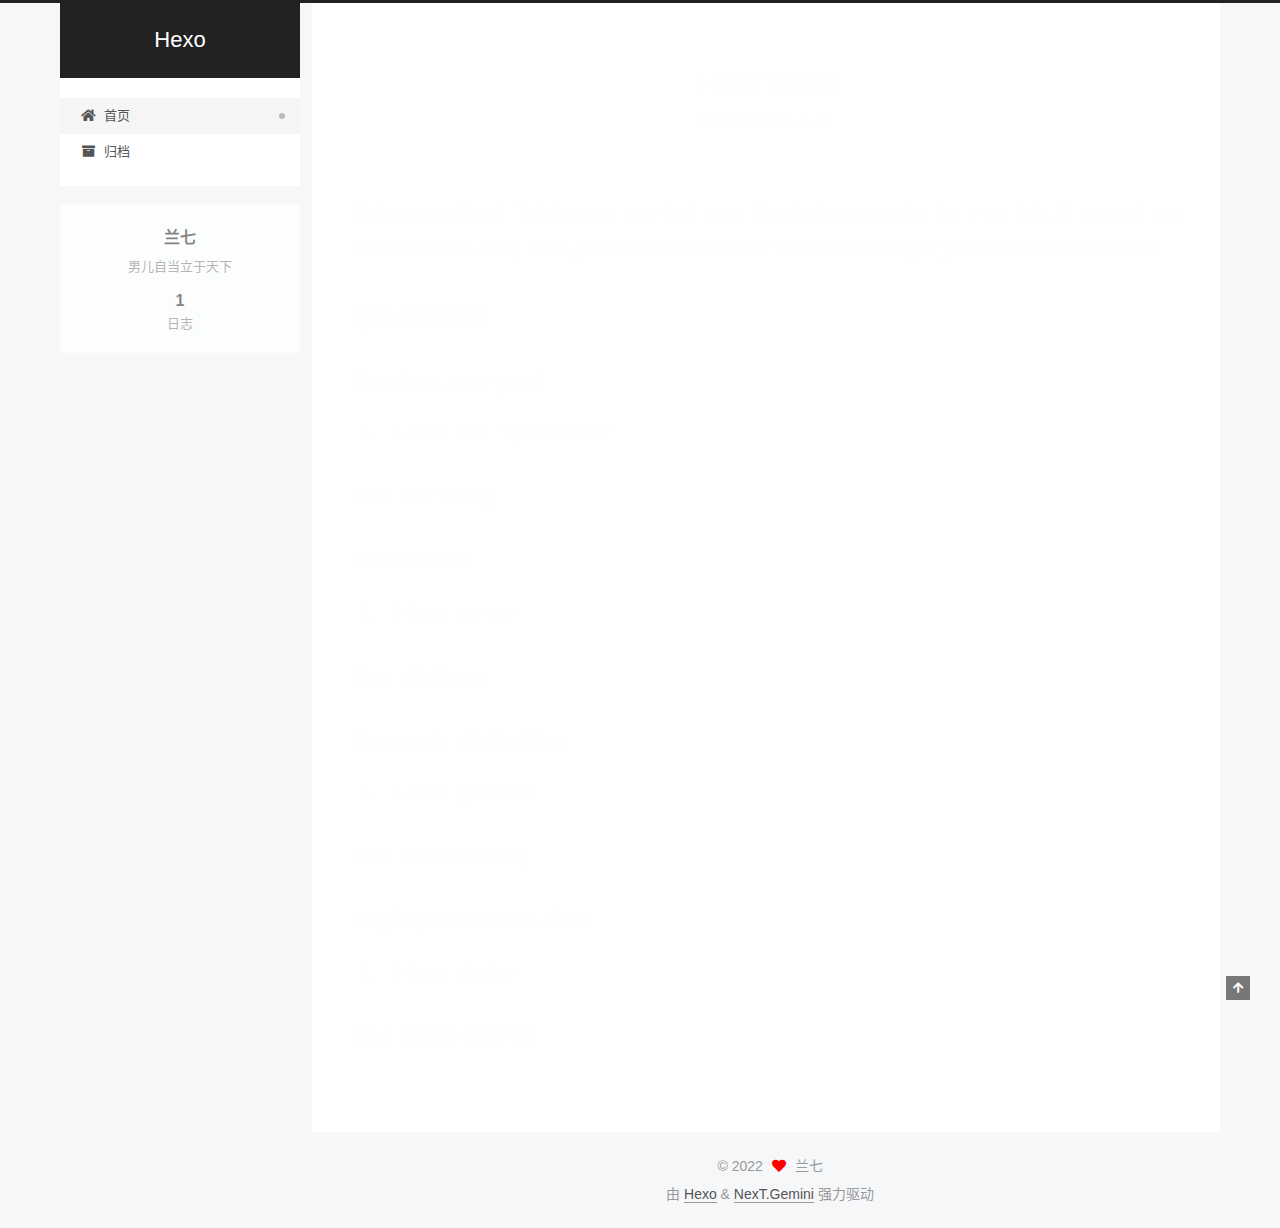
<file: index.html>
<!DOCTYPE html>
<html lang="zh-CN">
<head>
  <meta charset="UTF-8">
<meta name="viewport" content="width=device-width, initial-scale=1, maximum-scale=2">
<meta name="theme-color" content="#222">
<meta name="generator" content="Hexo 6.3.0">
  <link rel="apple-touch-icon" sizes="180x180" href="/images/apple-touch-icon-next.png">
  <link rel="icon" type="image/png" sizes="32x32" href="/images/favicon-32x32-next.png">
  <link rel="icon" type="image/png" sizes="16x16" href="/images/favicon-16x16-next.png">
  <link rel="mask-icon" href="/images/logo.svg" color="#222">

<link rel="stylesheet" href="/css/main.css">


<link rel="stylesheet" href="/lib/font-awesome/css/all.min.css">

<script id="hexo-configurations">
    var NexT = window.NexT || {};
    var CONFIG = {"hostname":"example.com","root":"/","scheme":"Gemini","version":"7.8.0","exturl":false,"sidebar":{"position":"left","display":"post","padding":18,"offset":12,"onmobile":false},"copycode":{"enable":false,"show_result":false,"style":null},"back2top":{"enable":true,"sidebar":false,"scrollpercent":false},"bookmark":{"enable":false,"color":"#222","save":"auto"},"fancybox":false,"mediumzoom":false,"lazyload":false,"pangu":false,"comments":{"style":"tabs","active":null,"storage":true,"lazyload":false,"nav":null},"algolia":{"hits":{"per_page":10},"labels":{"input_placeholder":"Search for Posts","hits_empty":"We didn't find any results for the search: ${query}","hits_stats":"${hits} results found in ${time} ms"}},"localsearch":{"enable":false,"trigger":"auto","top_n_per_article":1,"unescape":false,"preload":false},"motion":{"enable":true,"async":false,"transition":{"post_block":"fadeIn","post_header":"slideDownIn","post_body":"slideDownIn","coll_header":"slideLeftIn","sidebar":"slideUpIn"}}};
  </script>

  <meta name="description" content="男儿自当立于天下">
<meta property="og:type" content="website">
<meta property="og:title" content="Hexo">
<meta property="og:url" content="http://example.com/index.html">
<meta property="og:site_name" content="Hexo">
<meta property="og:description" content="男儿自当立于天下">
<meta property="og:locale" content="zh_CN">
<meta property="article:author" content="兰七">
<meta name="twitter:card" content="summary">

<link rel="canonical" href="http://example.com/">


<script id="page-configurations">
  // https://hexo.io/docs/variables.html
  CONFIG.page = {
    sidebar: "",
    isHome : true,
    isPost : false,
    lang   : 'zh-CN'
  };
</script>

  <title>Hexo</title>
  






  <noscript>
  <style>
  .use-motion .brand,
  .use-motion .menu-item,
  .sidebar-inner,
  .use-motion .post-block,
  .use-motion .pagination,
  .use-motion .comments,
  .use-motion .post-header,
  .use-motion .post-body,
  .use-motion .collection-header { opacity: initial; }

  .use-motion .site-title,
  .use-motion .site-subtitle {
    opacity: initial;
    top: initial;
  }

  .use-motion .logo-line-before i { left: initial; }
  .use-motion .logo-line-after i { right: initial; }
  </style>
</noscript>

</head>

<body itemscope itemtype="http://schema.org/WebPage">
  <div class="container use-motion">
    <div class="headband"></div>

    <header class="header" itemscope itemtype="http://schema.org/WPHeader">
      <div class="header-inner"><div class="site-brand-container">
  <div class="site-nav-toggle">
    <div class="toggle" aria-label="切换导航栏">
      <span class="toggle-line toggle-line-first"></span>
      <span class="toggle-line toggle-line-middle"></span>
      <span class="toggle-line toggle-line-last"></span>
    </div>
  </div>

  <div class="site-meta">

    <a href="/" class="brand" rel="start">
      <span class="logo-line-before"><i></i></span>
      <h1 class="site-title">Hexo</h1>
      <span class="logo-line-after"><i></i></span>
    </a>
  </div>

  <div class="site-nav-right">
    <div class="toggle popup-trigger">
    </div>
  </div>
</div>




<nav class="site-nav">
  <ul id="menu" class="main-menu menu">
        <li class="menu-item menu-item-home">

    <a href="/" rel="section"><i class="fa fa-home fa-fw"></i>首页</a>

  </li>
        <li class="menu-item menu-item-archives">

    <a href="/archives/" rel="section"><i class="fa fa-archive fa-fw"></i>归档</a>

  </li>
  </ul>
</nav>




</div>
    </header>

    
  <div class="back-to-top">
    <i class="fa fa-arrow-up"></i>
    <span>0%</span>
  </div>


    <main class="main">
      <div class="main-inner">
        <div class="content-wrap">
          

          <div class="content index posts-expand">
            
      
  
  
  <article itemscope itemtype="http://schema.org/Article" class="post-block" lang="zh-CN">
    <link itemprop="mainEntityOfPage" href="http://example.com/2022/11/30/hello-world/">

    <span hidden itemprop="author" itemscope itemtype="http://schema.org/Person">
      <meta itemprop="image" content="/images/avatar.gif">
      <meta itemprop="name" content="兰七">
      <meta itemprop="description" content="男儿自当立于天下">
    </span>

    <span hidden itemprop="publisher" itemscope itemtype="http://schema.org/Organization">
      <meta itemprop="name" content="Hexo">
    </span>
      <header class="post-header">
        <h2 class="post-title" itemprop="name headline">
          
            <a href="/2022/11/30/hello-world/" class="post-title-link" itemprop="url">Hello World</a>
        </h2>

        <div class="post-meta">
            <span class="post-meta-item">
              <span class="post-meta-item-icon">
                <i class="far fa-calendar"></i>
              </span>
              <span class="post-meta-item-text">发表于</span>

              <time title="创建时间：2022-11-30 01:04:17" itemprop="dateCreated datePublished" datetime="2022-11-30T01:04:17+08:00">2022-11-30</time>
            </span>

          

        </div>
      </header>

    
    
    
    <div class="post-body" itemprop="articleBody">

      
          <p>Welcome to <a target="_blank" rel="noopener" href="https://hexo.io/">Hexo</a>! This is your very first post. Check <a target="_blank" rel="noopener" href="https://hexo.io/docs/">documentation</a> for more info. If you get any problems when using Hexo, you can find the answer in <a target="_blank" rel="noopener" href="https://hexo.io/docs/troubleshooting.html">troubleshooting</a> or you can ask me on <a target="_blank" rel="noopener" href="https://github.com/hexojs/hexo/issues">GitHub</a>.</p>
<h2 id="Quick-Start"><a href="#Quick-Start" class="headerlink" title="Quick Start"></a>Quick Start</h2><h3 id="Create-a-new-post"><a href="#Create-a-new-post" class="headerlink" title="Create a new post"></a>Create a new post</h3><figure class="highlight bash"><table><tr><td class="gutter"><pre><span class="line">1</span><br></pre></td><td class="code"><pre><span class="line">$ hexo new <span class="string">&quot;My New Post&quot;</span></span><br></pre></td></tr></table></figure>

<p>More info: <a target="_blank" rel="noopener" href="https://hexo.io/docs/writing.html">Writing</a></p>
<h3 id="Run-server"><a href="#Run-server" class="headerlink" title="Run server"></a>Run server</h3><figure class="highlight bash"><table><tr><td class="gutter"><pre><span class="line">1</span><br></pre></td><td class="code"><pre><span class="line">$ hexo server</span><br></pre></td></tr></table></figure>

<p>More info: <a target="_blank" rel="noopener" href="https://hexo.io/docs/server.html">Server</a></p>
<h3 id="Generate-static-files"><a href="#Generate-static-files" class="headerlink" title="Generate static files"></a>Generate static files</h3><figure class="highlight bash"><table><tr><td class="gutter"><pre><span class="line">1</span><br></pre></td><td class="code"><pre><span class="line">$ hexo generate</span><br></pre></td></tr></table></figure>

<p>More info: <a target="_blank" rel="noopener" href="https://hexo.io/docs/generating.html">Generating</a></p>
<h3 id="Deploy-to-remote-sites"><a href="#Deploy-to-remote-sites" class="headerlink" title="Deploy to remote sites"></a>Deploy to remote sites</h3><figure class="highlight bash"><table><tr><td class="gutter"><pre><span class="line">1</span><br></pre></td><td class="code"><pre><span class="line">$ hexo deploy</span><br></pre></td></tr></table></figure>

<p>More info: <a target="_blank" rel="noopener" href="https://hexo.io/docs/one-command-deployment.html">Deployment</a></p>

      
    </div>

    
    
    
      <footer class="post-footer">
        <div class="post-eof"></div>
      </footer>
  </article>
  
  
  


  



          </div>
          

<script>
  window.addEventListener('tabs:register', () => {
    let { activeClass } = CONFIG.comments;
    if (CONFIG.comments.storage) {
      activeClass = localStorage.getItem('comments_active') || activeClass;
    }
    if (activeClass) {
      let activeTab = document.querySelector(`a[href="#comment-${activeClass}"]`);
      if (activeTab) {
        activeTab.click();
      }
    }
  });
  if (CONFIG.comments.storage) {
    window.addEventListener('tabs:click', event => {
      if (!event.target.matches('.tabs-comment .tab-content .tab-pane')) return;
      let commentClass = event.target.classList[1];
      localStorage.setItem('comments_active', commentClass);
    });
  }
</script>

        </div>
          
  
  <div class="toggle sidebar-toggle">
    <span class="toggle-line toggle-line-first"></span>
    <span class="toggle-line toggle-line-middle"></span>
    <span class="toggle-line toggle-line-last"></span>
  </div>

  <aside class="sidebar">
    <div class="sidebar-inner">

      <ul class="sidebar-nav motion-element">
        <li class="sidebar-nav-toc">
          文章目录
        </li>
        <li class="sidebar-nav-overview">
          站点概览
        </li>
      </ul>

      <!--noindex-->
      <div class="post-toc-wrap sidebar-panel">
      </div>
      <!--/noindex-->

      <div class="site-overview-wrap sidebar-panel">
        <div class="site-author motion-element" itemprop="author" itemscope itemtype="http://schema.org/Person">
  <p class="site-author-name" itemprop="name">兰七</p>
  <div class="site-description" itemprop="description">男儿自当立于天下</div>
</div>
<div class="site-state-wrap motion-element">
  <nav class="site-state">
      <div class="site-state-item site-state-posts">
          <a href="/archives/">
        
          <span class="site-state-item-count">1</span>
          <span class="site-state-item-name">日志</span>
        </a>
      </div>
  </nav>
</div>



      </div>

    </div>
  </aside>
  <div id="sidebar-dimmer"></div>


      </div>
    </main>

    <footer class="footer">
      <div class="footer-inner">
        

        

<div class="copyright">
  
  &copy; 
  <span itemprop="copyrightYear">2022</span>
  <span class="with-love">
    <i class="fa fa-heart"></i>
  </span>
  <span class="author" itemprop="copyrightHolder">兰七</span>
</div>
  <div class="powered-by">由 <a href="https://hexo.io/" class="theme-link" rel="noopener" target="_blank">Hexo</a> & <a href="https://theme-next.org/" class="theme-link" rel="noopener" target="_blank">NexT.Gemini</a> 强力驱动
  </div>

        








      </div>
    </footer>
  </div>

  
  <script src="/lib/anime.min.js"></script>
  <script src="/lib/velocity/velocity.min.js"></script>
  <script src="/lib/velocity/velocity.ui.min.js"></script>

<script src="/js/utils.js"></script>

<script src="/js/motion.js"></script>


<script src="/js/schemes/pisces.js"></script>


<script src="/js/next-boot.js"></script>




  















  

  

</body>
</html>
</file>
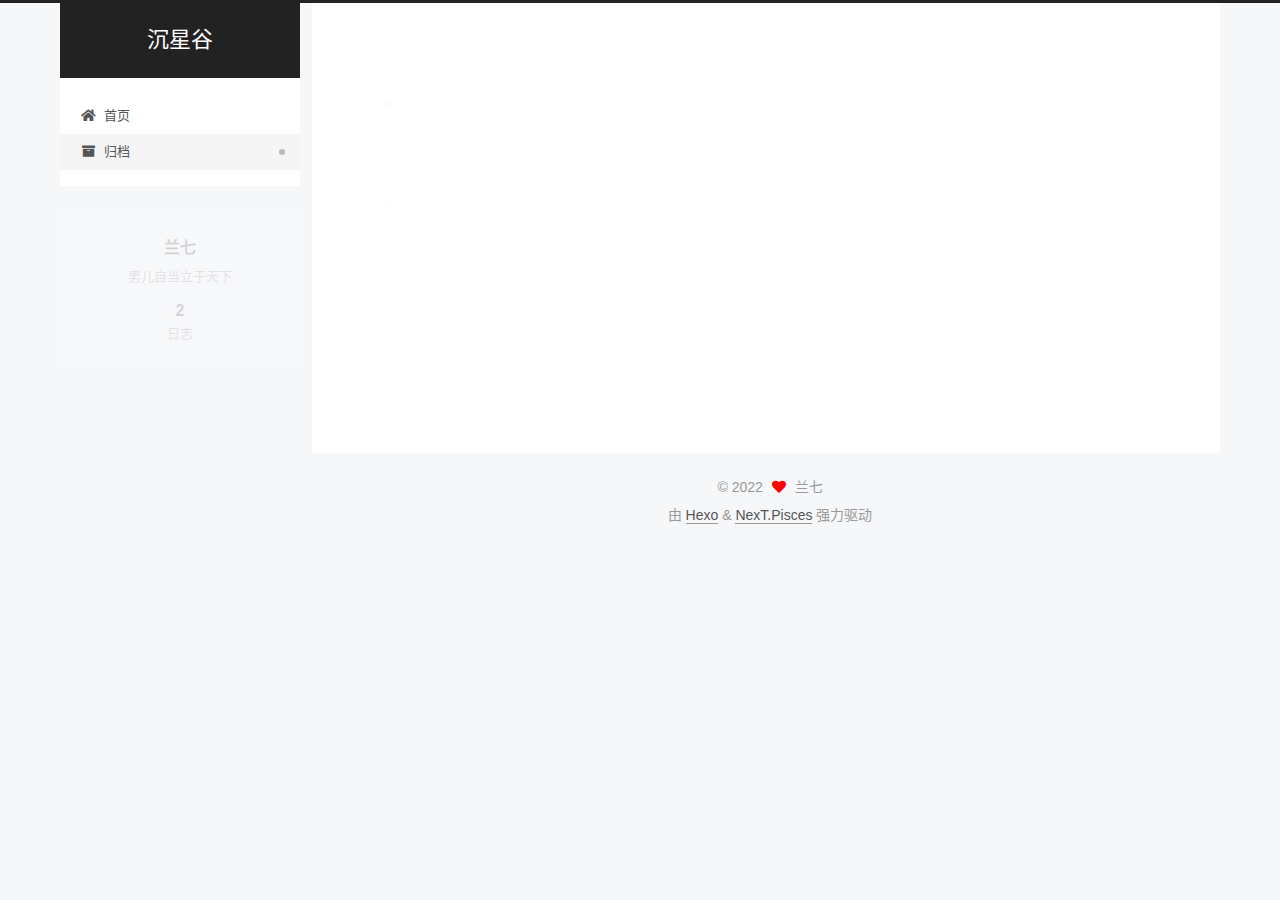
<file: archives/index.html>
<!DOCTYPE html>
<html lang="zh-CN">
<head>
  <meta charset="UTF-8">
<meta name="viewport" content="width=device-width, initial-scale=1, maximum-scale=2">
<meta name="theme-color" content="#222">
<meta name="generator" content="Hexo 6.3.0">
  <link rel="apple-touch-icon" sizes="180x180" href="/images/apple-touch-icon-next.png">
  <link rel="icon" type="image/png" sizes="32x32" href="/images/favicon-32x32-next.png">
  <link rel="icon" type="image/png" sizes="16x16" href="/images/favicon-16x16-next.png">
  <link rel="mask-icon" href="/images/logo.svg" color="#222">

<link rel="stylesheet" href="/css/main.css">


<link rel="stylesheet" href="/lib/font-awesome/css/all.min.css">

<script id="hexo-configurations">
    var NexT = window.NexT || {};
    var CONFIG = {"hostname":"example.com","root":"/","scheme":"Pisces","version":"7.8.0","exturl":false,"sidebar":{"position":"left","display":"post","padding":18,"offset":12,"onmobile":false},"copycode":{"enable":false,"show_result":false,"style":null},"back2top":{"enable":true,"sidebar":false,"scrollpercent":false},"bookmark":{"enable":false,"color":"#222","save":"auto"},"fancybox":false,"mediumzoom":false,"lazyload":false,"pangu":false,"comments":{"style":"tabs","active":null,"storage":true,"lazyload":false,"nav":null},"algolia":{"hits":{"per_page":10},"labels":{"input_placeholder":"Search for Posts","hits_empty":"We didn't find any results for the search: ${query}","hits_stats":"${hits} results found in ${time} ms"}},"localsearch":{"enable":false,"trigger":"auto","top_n_per_article":1,"unescape":false,"preload":false},"motion":{"enable":true,"async":false,"transition":{"post_block":"fadeIn","post_header":"slideDownIn","post_body":"slideDownIn","coll_header":"slideLeftIn","sidebar":"slideUpIn"}}};
  </script>

  <meta name="description" content="男儿自当立于天下">
<meta property="og:type" content="website">
<meta property="og:title" content="沉星谷">
<meta property="og:url" content="http://example.com/archives/index.html">
<meta property="og:site_name" content="沉星谷">
<meta property="og:description" content="男儿自当立于天下">
<meta property="og:locale" content="zh_CN">
<meta property="article:author" content="兰七">
<meta name="twitter:card" content="summary">

<link rel="canonical" href="http://example.com/archives/">


<script id="page-configurations">
  // https://hexo.io/docs/variables.html
  CONFIG.page = {
    sidebar: "",
    isHome : false,
    isPost : false,
    lang   : 'zh-CN'
  };
</script>

  <title>归档 | 沉星谷</title>
  






  <noscript>
  <style>
  .use-motion .brand,
  .use-motion .menu-item,
  .sidebar-inner,
  .use-motion .post-block,
  .use-motion .pagination,
  .use-motion .comments,
  .use-motion .post-header,
  .use-motion .post-body,
  .use-motion .collection-header { opacity: initial; }

  .use-motion .site-title,
  .use-motion .site-subtitle {
    opacity: initial;
    top: initial;
  }

  .use-motion .logo-line-before i { left: initial; }
  .use-motion .logo-line-after i { right: initial; }
  </style>
</noscript>

</head>

<body itemscope itemtype="http://schema.org/WebPage">
  <div class="container use-motion">
    <div class="headband"></div>

    <header class="header" itemscope itemtype="http://schema.org/WPHeader">
      <div class="header-inner"><div class="site-brand-container">
  <div class="site-nav-toggle">
    <div class="toggle" aria-label="切换导航栏">
      <span class="toggle-line toggle-line-first"></span>
      <span class="toggle-line toggle-line-middle"></span>
      <span class="toggle-line toggle-line-last"></span>
    </div>
  </div>

  <div class="site-meta">

    <a href="/" class="brand" rel="start">
      <span class="logo-line-before"><i></i></span>
      <h1 class="site-title">沉星谷</h1>
      <span class="logo-line-after"><i></i></span>
    </a>
  </div>

  <div class="site-nav-right">
    <div class="toggle popup-trigger">
    </div>
  </div>
</div>




<nav class="site-nav">
  <ul id="menu" class="main-menu menu">
        <li class="menu-item menu-item-home">

    <a href="/" rel="section"><i class="fa fa-home fa-fw"></i>首页</a>

  </li>
        <li class="menu-item menu-item-archives">

    <a href="/archives/" rel="section"><i class="fa fa-archive fa-fw"></i>归档</a>

  </li>
  </ul>
</nav>




</div>
    </header>

    
  <div class="back-to-top">
    <i class="fa fa-arrow-up"></i>
    <span>0%</span>
  </div>


    <main class="main">
      <div class="main-inner">
        <div class="content-wrap">
          

          <div class="content archive">
            

  
  
  
  <div class="post-block">
    <div class="posts-collapse">
      <div class="collection-title">
        <span class="collection-header">嗯..! 目前共计 2 篇日志。 继续努力。</span>
      </div>

      
    <div class="collection-year">
      <span class="collection-header">2022</span>
    </div>

  <article itemscope itemtype="http://schema.org/Article">
    <header class="post-header">

      <div class="post-meta">
        <time itemprop="dateCreated"
              datetime="2022-12-01T01:03:52+08:00"
              content="2022-12-01">
          12-01
        </time>
      </div>

      <div class="post-title">
          <a class="post-title-link" href="/2022/12/01/%E5%A2%A8%E5%A2%A8%E8%AE%B0%E8%B4%A6%E9%A1%B9%E7%9B%AE%E4%BB%8B%E7%BB%8D/" itemprop="url">
            <span itemprop="name">墨墨记账项目介绍</span>
          </a>
      </div>

    </header>
  </article>

  <article itemscope itemtype="http://schema.org/Article">
    <header class="post-header">

      <div class="post-meta">
        <time itemprop="dateCreated"
              datetime="2022-11-30T01:04:17+08:00"
              content="2022-11-30">
          11-30
        </time>
      </div>

      <div class="post-title">
          <a class="post-title-link" href="/2022/11/30/hello-world/" itemprop="url">
            <span itemprop="name">Hello World</span>
          </a>
      </div>

    </header>
  </article>


    </div>
  </div>
  
  
  

  



          </div>
          

<script>
  window.addEventListener('tabs:register', () => {
    let { activeClass } = CONFIG.comments;
    if (CONFIG.comments.storage) {
      activeClass = localStorage.getItem('comments_active') || activeClass;
    }
    if (activeClass) {
      let activeTab = document.querySelector(`a[href="#comment-${activeClass}"]`);
      if (activeTab) {
        activeTab.click();
      }
    }
  });
  if (CONFIG.comments.storage) {
    window.addEventListener('tabs:click', event => {
      if (!event.target.matches('.tabs-comment .tab-content .tab-pane')) return;
      let commentClass = event.target.classList[1];
      localStorage.setItem('comments_active', commentClass);
    });
  }
</script>

        </div>
          
  
  <div class="toggle sidebar-toggle">
    <span class="toggle-line toggle-line-first"></span>
    <span class="toggle-line toggle-line-middle"></span>
    <span class="toggle-line toggle-line-last"></span>
  </div>

  <aside class="sidebar">
    <div class="sidebar-inner">

      <ul class="sidebar-nav motion-element">
        <li class="sidebar-nav-toc">
          文章目录
        </li>
        <li class="sidebar-nav-overview">
          站点概览
        </li>
      </ul>

      <!--noindex-->
      <div class="post-toc-wrap sidebar-panel">
      </div>
      <!--/noindex-->

      <div class="site-overview-wrap sidebar-panel">
        <div class="site-author motion-element" itemprop="author" itemscope itemtype="http://schema.org/Person">
  <p class="site-author-name" itemprop="name">兰七</p>
  <div class="site-description" itemprop="description">男儿自当立于天下</div>
</div>
<div class="site-state-wrap motion-element">
  <nav class="site-state">
      <div class="site-state-item site-state-posts">
          <a href="/archives/">
        
          <span class="site-state-item-count">2</span>
          <span class="site-state-item-name">日志</span>
        </a>
      </div>
  </nav>
</div>



      </div>

    </div>
  </aside>
  <div id="sidebar-dimmer"></div>


      </div>
    </main>

    <footer class="footer">
      <div class="footer-inner">
        

        

<div class="copyright">
  
  &copy; 
  <span itemprop="copyrightYear">2022</span>
  <span class="with-love">
    <i class="fa fa-heart"></i>
  </span>
  <span class="author" itemprop="copyrightHolder">兰七</span>
</div>
  <div class="powered-by">由 <a href="https://hexo.io/" class="theme-link" rel="noopener" target="_blank">Hexo</a> & <a href="https://pisces.theme-next.org/" class="theme-link" rel="noopener" target="_blank">NexT.Pisces</a> 强力驱动
  </div>

        








      </div>
    </footer>
  </div>

  
  <script src="/lib/anime.min.js"></script>
  <script src="/lib/velocity/velocity.min.js"></script>
  <script src="/lib/velocity/velocity.ui.min.js"></script>

<script src="/js/utils.js"></script>

<script src="/js/motion.js"></script>


<script src="/js/schemes/pisces.js"></script>


<script src="/js/next-boot.js"></script>




  















  

  

</body>
</html>
</file>
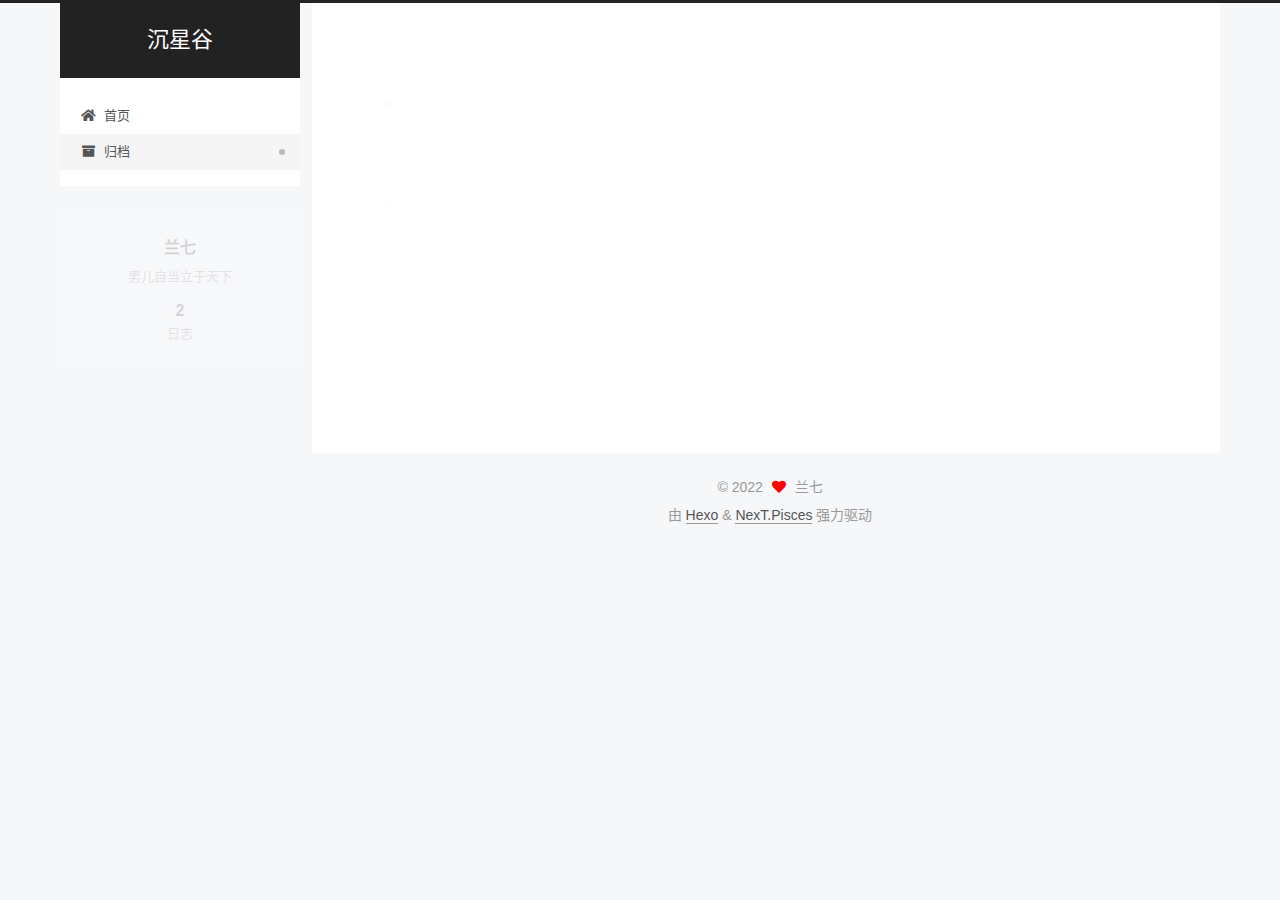
<file: archives/2022/index.html>
<!DOCTYPE html>
<html lang="zh-CN">
<head>
  <meta charset="UTF-8">
<meta name="viewport" content="width=device-width, initial-scale=1, maximum-scale=2">
<meta name="theme-color" content="#222">
<meta name="generator" content="Hexo 6.3.0">
  <link rel="apple-touch-icon" sizes="180x180" href="/images/apple-touch-icon-next.png">
  <link rel="icon" type="image/png" sizes="32x32" href="/images/favicon-32x32-next.png">
  <link rel="icon" type="image/png" sizes="16x16" href="/images/favicon-16x16-next.png">
  <link rel="mask-icon" href="/images/logo.svg" color="#222">

<link rel="stylesheet" href="/css/main.css">


<link rel="stylesheet" href="/lib/font-awesome/css/all.min.css">

<script id="hexo-configurations">
    var NexT = window.NexT || {};
    var CONFIG = {"hostname":"example.com","root":"/","scheme":"Pisces","version":"7.8.0","exturl":false,"sidebar":{"position":"left","display":"post","padding":18,"offset":12,"onmobile":false},"copycode":{"enable":false,"show_result":false,"style":null},"back2top":{"enable":true,"sidebar":false,"scrollpercent":false},"bookmark":{"enable":false,"color":"#222","save":"auto"},"fancybox":false,"mediumzoom":false,"lazyload":false,"pangu":false,"comments":{"style":"tabs","active":null,"storage":true,"lazyload":false,"nav":null},"algolia":{"hits":{"per_page":10},"labels":{"input_placeholder":"Search for Posts","hits_empty":"We didn't find any results for the search: ${query}","hits_stats":"${hits} results found in ${time} ms"}},"localsearch":{"enable":false,"trigger":"auto","top_n_per_article":1,"unescape":false,"preload":false},"motion":{"enable":true,"async":false,"transition":{"post_block":"fadeIn","post_header":"slideDownIn","post_body":"slideDownIn","coll_header":"slideLeftIn","sidebar":"slideUpIn"}}};
  </script>

  <meta name="description" content="男儿自当立于天下">
<meta property="og:type" content="website">
<meta property="og:title" content="沉星谷">
<meta property="og:url" content="http://example.com/archives/2022/index.html">
<meta property="og:site_name" content="沉星谷">
<meta property="og:description" content="男儿自当立于天下">
<meta property="og:locale" content="zh_CN">
<meta property="article:author" content="兰七">
<meta name="twitter:card" content="summary">

<link rel="canonical" href="http://example.com/archives/2022/">


<script id="page-configurations">
  // https://hexo.io/docs/variables.html
  CONFIG.page = {
    sidebar: "",
    isHome : false,
    isPost : false,
    lang   : 'zh-CN'
  };
</script>

  <title>归档 | 沉星谷</title>
  






  <noscript>
  <style>
  .use-motion .brand,
  .use-motion .menu-item,
  .sidebar-inner,
  .use-motion .post-block,
  .use-motion .pagination,
  .use-motion .comments,
  .use-motion .post-header,
  .use-motion .post-body,
  .use-motion .collection-header { opacity: initial; }

  .use-motion .site-title,
  .use-motion .site-subtitle {
    opacity: initial;
    top: initial;
  }

  .use-motion .logo-line-before i { left: initial; }
  .use-motion .logo-line-after i { right: initial; }
  </style>
</noscript>

</head>

<body itemscope itemtype="http://schema.org/WebPage">
  <div class="container use-motion">
    <div class="headband"></div>

    <header class="header" itemscope itemtype="http://schema.org/WPHeader">
      <div class="header-inner"><div class="site-brand-container">
  <div class="site-nav-toggle">
    <div class="toggle" aria-label="切换导航栏">
      <span class="toggle-line toggle-line-first"></span>
      <span class="toggle-line toggle-line-middle"></span>
      <span class="toggle-line toggle-line-last"></span>
    </div>
  </div>

  <div class="site-meta">

    <a href="/" class="brand" rel="start">
      <span class="logo-line-before"><i></i></span>
      <h1 class="site-title">沉星谷</h1>
      <span class="logo-line-after"><i></i></span>
    </a>
  </div>

  <div class="site-nav-right">
    <div class="toggle popup-trigger">
    </div>
  </div>
</div>




<nav class="site-nav">
  <ul id="menu" class="main-menu menu">
        <li class="menu-item menu-item-home">

    <a href="/" rel="section"><i class="fa fa-home fa-fw"></i>首页</a>

  </li>
        <li class="menu-item menu-item-archives">

    <a href="/archives/" rel="section"><i class="fa fa-archive fa-fw"></i>归档</a>

  </li>
  </ul>
</nav>




</div>
    </header>

    
  <div class="back-to-top">
    <i class="fa fa-arrow-up"></i>
    <span>0%</span>
  </div>


    <main class="main">
      <div class="main-inner">
        <div class="content-wrap">
          

          <div class="content archive">
            

  
  
  
  <div class="post-block">
    <div class="posts-collapse">
      <div class="collection-title">
        <span class="collection-header">嗯..! 目前共计 2 篇日志。 继续努力。</span>
      </div>

      
    <div class="collection-year">
      <span class="collection-header">2022</span>
    </div>

  <article itemscope itemtype="http://schema.org/Article">
    <header class="post-header">

      <div class="post-meta">
        <time itemprop="dateCreated"
              datetime="2022-12-01T01:03:52+08:00"
              content="2022-12-01">
          12-01
        </time>
      </div>

      <div class="post-title">
          <a class="post-title-link" href="/2022/12/01/%E5%A2%A8%E5%A2%A8%E8%AE%B0%E8%B4%A6%E9%A1%B9%E7%9B%AE%E4%BB%8B%E7%BB%8D/" itemprop="url">
            <span itemprop="name">墨墨记账项目介绍</span>
          </a>
      </div>

    </header>
  </article>

  <article itemscope itemtype="http://schema.org/Article">
    <header class="post-header">

      <div class="post-meta">
        <time itemprop="dateCreated"
              datetime="2022-11-30T01:04:17+08:00"
              content="2022-11-30">
          11-30
        </time>
      </div>

      <div class="post-title">
          <a class="post-title-link" href="/2022/11/30/hello-world/" itemprop="url">
            <span itemprop="name">Hello World</span>
          </a>
      </div>

    </header>
  </article>


    </div>
  </div>
  
  
  

  



          </div>
          

<script>
  window.addEventListener('tabs:register', () => {
    let { activeClass } = CONFIG.comments;
    if (CONFIG.comments.storage) {
      activeClass = localStorage.getItem('comments_active') || activeClass;
    }
    if (activeClass) {
      let activeTab = document.querySelector(`a[href="#comment-${activeClass}"]`);
      if (activeTab) {
        activeTab.click();
      }
    }
  });
  if (CONFIG.comments.storage) {
    window.addEventListener('tabs:click', event => {
      if (!event.target.matches('.tabs-comment .tab-content .tab-pane')) return;
      let commentClass = event.target.classList[1];
      localStorage.setItem('comments_active', commentClass);
    });
  }
</script>

        </div>
          
  
  <div class="toggle sidebar-toggle">
    <span class="toggle-line toggle-line-first"></span>
    <span class="toggle-line toggle-line-middle"></span>
    <span class="toggle-line toggle-line-last"></span>
  </div>

  <aside class="sidebar">
    <div class="sidebar-inner">

      <ul class="sidebar-nav motion-element">
        <li class="sidebar-nav-toc">
          文章目录
        </li>
        <li class="sidebar-nav-overview">
          站点概览
        </li>
      </ul>

      <!--noindex-->
      <div class="post-toc-wrap sidebar-panel">
      </div>
      <!--/noindex-->

      <div class="site-overview-wrap sidebar-panel">
        <div class="site-author motion-element" itemprop="author" itemscope itemtype="http://schema.org/Person">
  <p class="site-author-name" itemprop="name">兰七</p>
  <div class="site-description" itemprop="description">男儿自当立于天下</div>
</div>
<div class="site-state-wrap motion-element">
  <nav class="site-state">
      <div class="site-state-item site-state-posts">
          <a href="/archives/">
        
          <span class="site-state-item-count">2</span>
          <span class="site-state-item-name">日志</span>
        </a>
      </div>
  </nav>
</div>



      </div>

    </div>
  </aside>
  <div id="sidebar-dimmer"></div>


      </div>
    </main>

    <footer class="footer">
      <div class="footer-inner">
        

        

<div class="copyright">
  
  &copy; 
  <span itemprop="copyrightYear">2022</span>
  <span class="with-love">
    <i class="fa fa-heart"></i>
  </span>
  <span class="author" itemprop="copyrightHolder">兰七</span>
</div>
  <div class="powered-by">由 <a href="https://hexo.io/" class="theme-link" rel="noopener" target="_blank">Hexo</a> & <a href="https://pisces.theme-next.org/" class="theme-link" rel="noopener" target="_blank">NexT.Pisces</a> 强力驱动
  </div>

        








      </div>
    </footer>
  </div>

  
  <script src="/lib/anime.min.js"></script>
  <script src="/lib/velocity/velocity.min.js"></script>
  <script src="/lib/velocity/velocity.ui.min.js"></script>

<script src="/js/utils.js"></script>

<script src="/js/motion.js"></script>


<script src="/js/schemes/pisces.js"></script>


<script src="/js/next-boot.js"></script>




  















  

  

</body>
</html>
</file>
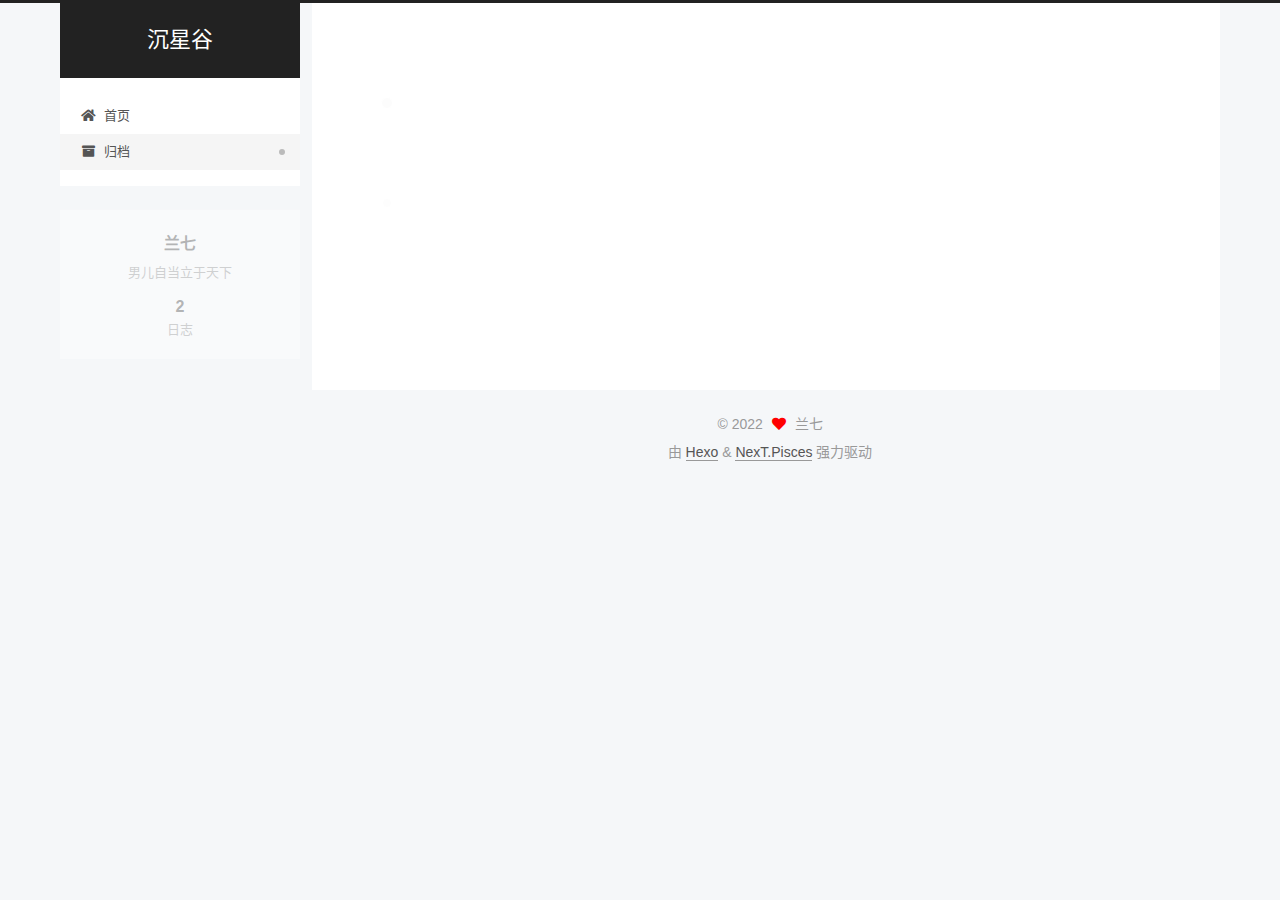
<file: archives/2022/11/index.html>
<!DOCTYPE html>
<html lang="zh-CN">
<head>
  <meta charset="UTF-8">
<meta name="viewport" content="width=device-width, initial-scale=1, maximum-scale=2">
<meta name="theme-color" content="#222">
<meta name="generator" content="Hexo 6.3.0">
  <link rel="apple-touch-icon" sizes="180x180" href="/images/apple-touch-icon-next.png">
  <link rel="icon" type="image/png" sizes="32x32" href="/images/favicon-32x32-next.png">
  <link rel="icon" type="image/png" sizes="16x16" href="/images/favicon-16x16-next.png">
  <link rel="mask-icon" href="/images/logo.svg" color="#222">

<link rel="stylesheet" href="/css/main.css">


<link rel="stylesheet" href="/lib/font-awesome/css/all.min.css">

<script id="hexo-configurations">
    var NexT = window.NexT || {};
    var CONFIG = {"hostname":"example.com","root":"/","scheme":"Pisces","version":"7.8.0","exturl":false,"sidebar":{"position":"left","display":"post","padding":18,"offset":12,"onmobile":false},"copycode":{"enable":false,"show_result":false,"style":null},"back2top":{"enable":true,"sidebar":false,"scrollpercent":false},"bookmark":{"enable":false,"color":"#222","save":"auto"},"fancybox":false,"mediumzoom":false,"lazyload":false,"pangu":false,"comments":{"style":"tabs","active":null,"storage":true,"lazyload":false,"nav":null},"algolia":{"hits":{"per_page":10},"labels":{"input_placeholder":"Search for Posts","hits_empty":"We didn't find any results for the search: ${query}","hits_stats":"${hits} results found in ${time} ms"}},"localsearch":{"enable":false,"trigger":"auto","top_n_per_article":1,"unescape":false,"preload":false},"motion":{"enable":true,"async":false,"transition":{"post_block":"fadeIn","post_header":"slideDownIn","post_body":"slideDownIn","coll_header":"slideLeftIn","sidebar":"slideUpIn"}}};
  </script>

  <meta name="description" content="男儿自当立于天下">
<meta property="og:type" content="website">
<meta property="og:title" content="沉星谷">
<meta property="og:url" content="http://example.com/archives/2022/11/index.html">
<meta property="og:site_name" content="沉星谷">
<meta property="og:description" content="男儿自当立于天下">
<meta property="og:locale" content="zh_CN">
<meta property="article:author" content="兰七">
<meta name="twitter:card" content="summary">

<link rel="canonical" href="http://example.com/archives/2022/11/">


<script id="page-configurations">
  // https://hexo.io/docs/variables.html
  CONFIG.page = {
    sidebar: "",
    isHome : false,
    isPost : false,
    lang   : 'zh-CN'
  };
</script>

  <title>归档 | 沉星谷</title>
  






  <noscript>
  <style>
  .use-motion .brand,
  .use-motion .menu-item,
  .sidebar-inner,
  .use-motion .post-block,
  .use-motion .pagination,
  .use-motion .comments,
  .use-motion .post-header,
  .use-motion .post-body,
  .use-motion .collection-header { opacity: initial; }

  .use-motion .site-title,
  .use-motion .site-subtitle {
    opacity: initial;
    top: initial;
  }

  .use-motion .logo-line-before i { left: initial; }
  .use-motion .logo-line-after i { right: initial; }
  </style>
</noscript>

</head>

<body itemscope itemtype="http://schema.org/WebPage">
  <div class="container use-motion">
    <div class="headband"></div>

    <header class="header" itemscope itemtype="http://schema.org/WPHeader">
      <div class="header-inner"><div class="site-brand-container">
  <div class="site-nav-toggle">
    <div class="toggle" aria-label="切换导航栏">
      <span class="toggle-line toggle-line-first"></span>
      <span class="toggle-line toggle-line-middle"></span>
      <span class="toggle-line toggle-line-last"></span>
    </div>
  </div>

  <div class="site-meta">

    <a href="/" class="brand" rel="start">
      <span class="logo-line-before"><i></i></span>
      <h1 class="site-title">沉星谷</h1>
      <span class="logo-line-after"><i></i></span>
    </a>
  </div>

  <div class="site-nav-right">
    <div class="toggle popup-trigger">
    </div>
  </div>
</div>




<nav class="site-nav">
  <ul id="menu" class="main-menu menu">
        <li class="menu-item menu-item-home">

    <a href="/" rel="section"><i class="fa fa-home fa-fw"></i>首页</a>

  </li>
        <li class="menu-item menu-item-archives">

    <a href="/archives/" rel="section"><i class="fa fa-archive fa-fw"></i>归档</a>

  </li>
  </ul>
</nav>




</div>
    </header>

    
  <div class="back-to-top">
    <i class="fa fa-arrow-up"></i>
    <span>0%</span>
  </div>


    <main class="main">
      <div class="main-inner">
        <div class="content-wrap">
          

          <div class="content archive">
            

  
  
  
  <div class="post-block">
    <div class="posts-collapse">
      <div class="collection-title">
        <span class="collection-header">嗯..! 目前共计 2 篇日志。 继续努力。</span>
      </div>

      
    <div class="collection-year">
      <span class="collection-header">2022</span>
    </div>

  <article itemscope itemtype="http://schema.org/Article">
    <header class="post-header">

      <div class="post-meta">
        <time itemprop="dateCreated"
              datetime="2022-11-30T01:04:17+08:00"
              content="2022-11-30">
          11-30
        </time>
      </div>

      <div class="post-title">
          <a class="post-title-link" href="/2022/11/30/hello-world/" itemprop="url">
            <span itemprop="name">Hello World</span>
          </a>
      </div>

    </header>
  </article>


    </div>
  </div>
  
  
  

  



          </div>
          

<script>
  window.addEventListener('tabs:register', () => {
    let { activeClass } = CONFIG.comments;
    if (CONFIG.comments.storage) {
      activeClass = localStorage.getItem('comments_active') || activeClass;
    }
    if (activeClass) {
      let activeTab = document.querySelector(`a[href="#comment-${activeClass}"]`);
      if (activeTab) {
        activeTab.click();
      }
    }
  });
  if (CONFIG.comments.storage) {
    window.addEventListener('tabs:click', event => {
      if (!event.target.matches('.tabs-comment .tab-content .tab-pane')) return;
      let commentClass = event.target.classList[1];
      localStorage.setItem('comments_active', commentClass);
    });
  }
</script>

        </div>
          
  
  <div class="toggle sidebar-toggle">
    <span class="toggle-line toggle-line-first"></span>
    <span class="toggle-line toggle-line-middle"></span>
    <span class="toggle-line toggle-line-last"></span>
  </div>

  <aside class="sidebar">
    <div class="sidebar-inner">

      <ul class="sidebar-nav motion-element">
        <li class="sidebar-nav-toc">
          文章目录
        </li>
        <li class="sidebar-nav-overview">
          站点概览
        </li>
      </ul>

      <!--noindex-->
      <div class="post-toc-wrap sidebar-panel">
      </div>
      <!--/noindex-->

      <div class="site-overview-wrap sidebar-panel">
        <div class="site-author motion-element" itemprop="author" itemscope itemtype="http://schema.org/Person">
  <p class="site-author-name" itemprop="name">兰七</p>
  <div class="site-description" itemprop="description">男儿自当立于天下</div>
</div>
<div class="site-state-wrap motion-element">
  <nav class="site-state">
      <div class="site-state-item site-state-posts">
          <a href="/archives/">
        
          <span class="site-state-item-count">2</span>
          <span class="site-state-item-name">日志</span>
        </a>
      </div>
  </nav>
</div>



      </div>

    </div>
  </aside>
  <div id="sidebar-dimmer"></div>


      </div>
    </main>

    <footer class="footer">
      <div class="footer-inner">
        

        

<div class="copyright">
  
  &copy; 
  <span itemprop="copyrightYear">2022</span>
  <span class="with-love">
    <i class="fa fa-heart"></i>
  </span>
  <span class="author" itemprop="copyrightHolder">兰七</span>
</div>
  <div class="powered-by">由 <a href="https://hexo.io/" class="theme-link" rel="noopener" target="_blank">Hexo</a> & <a href="https://pisces.theme-next.org/" class="theme-link" rel="noopener" target="_blank">NexT.Pisces</a> 强力驱动
  </div>

        








      </div>
    </footer>
  </div>

  
  <script src="/lib/anime.min.js"></script>
  <script src="/lib/velocity/velocity.min.js"></script>
  <script src="/lib/velocity/velocity.ui.min.js"></script>

<script src="/js/utils.js"></script>

<script src="/js/motion.js"></script>


<script src="/js/schemes/pisces.js"></script>


<script src="/js/next-boot.js"></script>




  















  

  

</body>
</html>
</file>
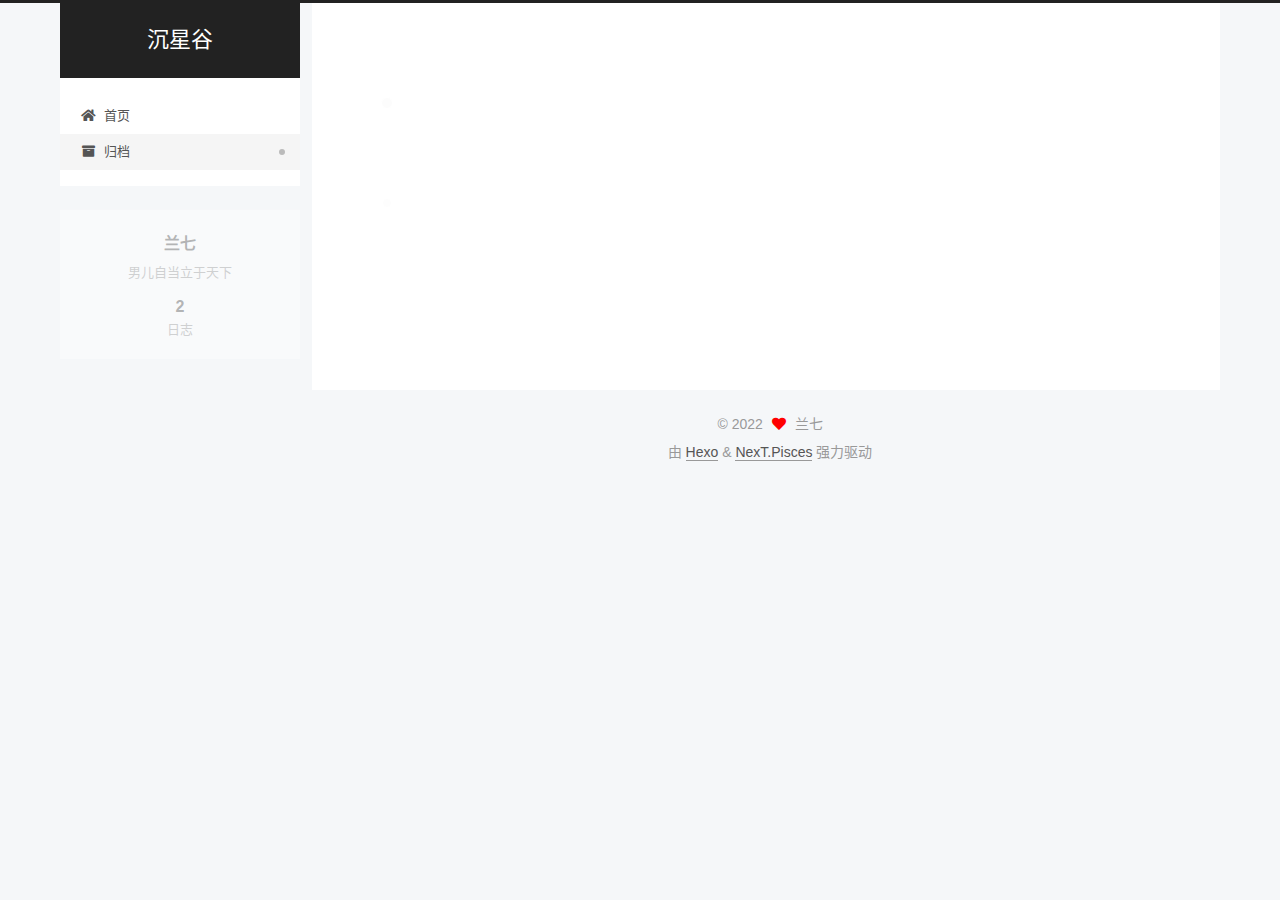
<file: archives/2022/12/index.html>
<!DOCTYPE html>
<html lang="zh-CN">
<head>
  <meta charset="UTF-8">
<meta name="viewport" content="width=device-width, initial-scale=1, maximum-scale=2">
<meta name="theme-color" content="#222">
<meta name="generator" content="Hexo 6.3.0">
  <link rel="apple-touch-icon" sizes="180x180" href="/images/apple-touch-icon-next.png">
  <link rel="icon" type="image/png" sizes="32x32" href="/images/favicon-32x32-next.png">
  <link rel="icon" type="image/png" sizes="16x16" href="/images/favicon-16x16-next.png">
  <link rel="mask-icon" href="/images/logo.svg" color="#222">

<link rel="stylesheet" href="/css/main.css">


<link rel="stylesheet" href="/lib/font-awesome/css/all.min.css">

<script id="hexo-configurations">
    var NexT = window.NexT || {};
    var CONFIG = {"hostname":"example.com","root":"/","scheme":"Pisces","version":"7.8.0","exturl":false,"sidebar":{"position":"left","display":"post","padding":18,"offset":12,"onmobile":false},"copycode":{"enable":false,"show_result":false,"style":null},"back2top":{"enable":true,"sidebar":false,"scrollpercent":false},"bookmark":{"enable":false,"color":"#222","save":"auto"},"fancybox":false,"mediumzoom":false,"lazyload":false,"pangu":false,"comments":{"style":"tabs","active":null,"storage":true,"lazyload":false,"nav":null},"algolia":{"hits":{"per_page":10},"labels":{"input_placeholder":"Search for Posts","hits_empty":"We didn't find any results for the search: ${query}","hits_stats":"${hits} results found in ${time} ms"}},"localsearch":{"enable":false,"trigger":"auto","top_n_per_article":1,"unescape":false,"preload":false},"motion":{"enable":true,"async":false,"transition":{"post_block":"fadeIn","post_header":"slideDownIn","post_body":"slideDownIn","coll_header":"slideLeftIn","sidebar":"slideUpIn"}}};
  </script>

  <meta name="description" content="男儿自当立于天下">
<meta property="og:type" content="website">
<meta property="og:title" content="沉星谷">
<meta property="og:url" content="http://example.com/archives/2022/12/index.html">
<meta property="og:site_name" content="沉星谷">
<meta property="og:description" content="男儿自当立于天下">
<meta property="og:locale" content="zh_CN">
<meta property="article:author" content="兰七">
<meta name="twitter:card" content="summary">

<link rel="canonical" href="http://example.com/archives/2022/12/">


<script id="page-configurations">
  // https://hexo.io/docs/variables.html
  CONFIG.page = {
    sidebar: "",
    isHome : false,
    isPost : false,
    lang   : 'zh-CN'
  };
</script>

  <title>归档 | 沉星谷</title>
  






  <noscript>
  <style>
  .use-motion .brand,
  .use-motion .menu-item,
  .sidebar-inner,
  .use-motion .post-block,
  .use-motion .pagination,
  .use-motion .comments,
  .use-motion .post-header,
  .use-motion .post-body,
  .use-motion .collection-header { opacity: initial; }

  .use-motion .site-title,
  .use-motion .site-subtitle {
    opacity: initial;
    top: initial;
  }

  .use-motion .logo-line-before i { left: initial; }
  .use-motion .logo-line-after i { right: initial; }
  </style>
</noscript>

</head>

<body itemscope itemtype="http://schema.org/WebPage">
  <div class="container use-motion">
    <div class="headband"></div>

    <header class="header" itemscope itemtype="http://schema.org/WPHeader">
      <div class="header-inner"><div class="site-brand-container">
  <div class="site-nav-toggle">
    <div class="toggle" aria-label="切换导航栏">
      <span class="toggle-line toggle-line-first"></span>
      <span class="toggle-line toggle-line-middle"></span>
      <span class="toggle-line toggle-line-last"></span>
    </div>
  </div>

  <div class="site-meta">

    <a href="/" class="brand" rel="start">
      <span class="logo-line-before"><i></i></span>
      <h1 class="site-title">沉星谷</h1>
      <span class="logo-line-after"><i></i></span>
    </a>
  </div>

  <div class="site-nav-right">
    <div class="toggle popup-trigger">
    </div>
  </div>
</div>




<nav class="site-nav">
  <ul id="menu" class="main-menu menu">
        <li class="menu-item menu-item-home">

    <a href="/" rel="section"><i class="fa fa-home fa-fw"></i>首页</a>

  </li>
        <li class="menu-item menu-item-archives">

    <a href="/archives/" rel="section"><i class="fa fa-archive fa-fw"></i>归档</a>

  </li>
  </ul>
</nav>




</div>
    </header>

    
  <div class="back-to-top">
    <i class="fa fa-arrow-up"></i>
    <span>0%</span>
  </div>


    <main class="main">
      <div class="main-inner">
        <div class="content-wrap">
          

          <div class="content archive">
            

  
  
  
  <div class="post-block">
    <div class="posts-collapse">
      <div class="collection-title">
        <span class="collection-header">嗯..! 目前共计 2 篇日志。 继续努力。</span>
      </div>

      
    <div class="collection-year">
      <span class="collection-header">2022</span>
    </div>

  <article itemscope itemtype="http://schema.org/Article">
    <header class="post-header">

      <div class="post-meta">
        <time itemprop="dateCreated"
              datetime="2022-12-01T01:03:52+08:00"
              content="2022-12-01">
          12-01
        </time>
      </div>

      <div class="post-title">
          <a class="post-title-link" href="/2022/12/01/%E5%A2%A8%E5%A2%A8%E8%AE%B0%E8%B4%A6%E9%A1%B9%E7%9B%AE%E4%BB%8B%E7%BB%8D/" itemprop="url">
            <span itemprop="name">墨墨记账项目介绍</span>
          </a>
      </div>

    </header>
  </article>


    </div>
  </div>
  
  
  

  



          </div>
          

<script>
  window.addEventListener('tabs:register', () => {
    let { activeClass } = CONFIG.comments;
    if (CONFIG.comments.storage) {
      activeClass = localStorage.getItem('comments_active') || activeClass;
    }
    if (activeClass) {
      let activeTab = document.querySelector(`a[href="#comment-${activeClass}"]`);
      if (activeTab) {
        activeTab.click();
      }
    }
  });
  if (CONFIG.comments.storage) {
    window.addEventListener('tabs:click', event => {
      if (!event.target.matches('.tabs-comment .tab-content .tab-pane')) return;
      let commentClass = event.target.classList[1];
      localStorage.setItem('comments_active', commentClass);
    });
  }
</script>

        </div>
          
  
  <div class="toggle sidebar-toggle">
    <span class="toggle-line toggle-line-first"></span>
    <span class="toggle-line toggle-line-middle"></span>
    <span class="toggle-line toggle-line-last"></span>
  </div>

  <aside class="sidebar">
    <div class="sidebar-inner">

      <ul class="sidebar-nav motion-element">
        <li class="sidebar-nav-toc">
          文章目录
        </li>
        <li class="sidebar-nav-overview">
          站点概览
        </li>
      </ul>

      <!--noindex-->
      <div class="post-toc-wrap sidebar-panel">
      </div>
      <!--/noindex-->

      <div class="site-overview-wrap sidebar-panel">
        <div class="site-author motion-element" itemprop="author" itemscope itemtype="http://schema.org/Person">
  <p class="site-author-name" itemprop="name">兰七</p>
  <div class="site-description" itemprop="description">男儿自当立于天下</div>
</div>
<div class="site-state-wrap motion-element">
  <nav class="site-state">
      <div class="site-state-item site-state-posts">
          <a href="/archives/">
        
          <span class="site-state-item-count">2</span>
          <span class="site-state-item-name">日志</span>
        </a>
      </div>
  </nav>
</div>



      </div>

    </div>
  </aside>
  <div id="sidebar-dimmer"></div>


      </div>
    </main>

    <footer class="footer">
      <div class="footer-inner">
        

        

<div class="copyright">
  
  &copy; 
  <span itemprop="copyrightYear">2022</span>
  <span class="with-love">
    <i class="fa fa-heart"></i>
  </span>
  <span class="author" itemprop="copyrightHolder">兰七</span>
</div>
  <div class="powered-by">由 <a href="https://hexo.io/" class="theme-link" rel="noopener" target="_blank">Hexo</a> & <a href="https://pisces.theme-next.org/" class="theme-link" rel="noopener" target="_blank">NexT.Pisces</a> 强力驱动
  </div>

        








      </div>
    </footer>
  </div>

  
  <script src="/lib/anime.min.js"></script>
  <script src="/lib/velocity/velocity.min.js"></script>
  <script src="/lib/velocity/velocity.ui.min.js"></script>

<script src="/js/utils.js"></script>

<script src="/js/motion.js"></script>


<script src="/js/schemes/pisces.js"></script>


<script src="/js/next-boot.js"></script>




  















  

  

</body>
</html>
</file>
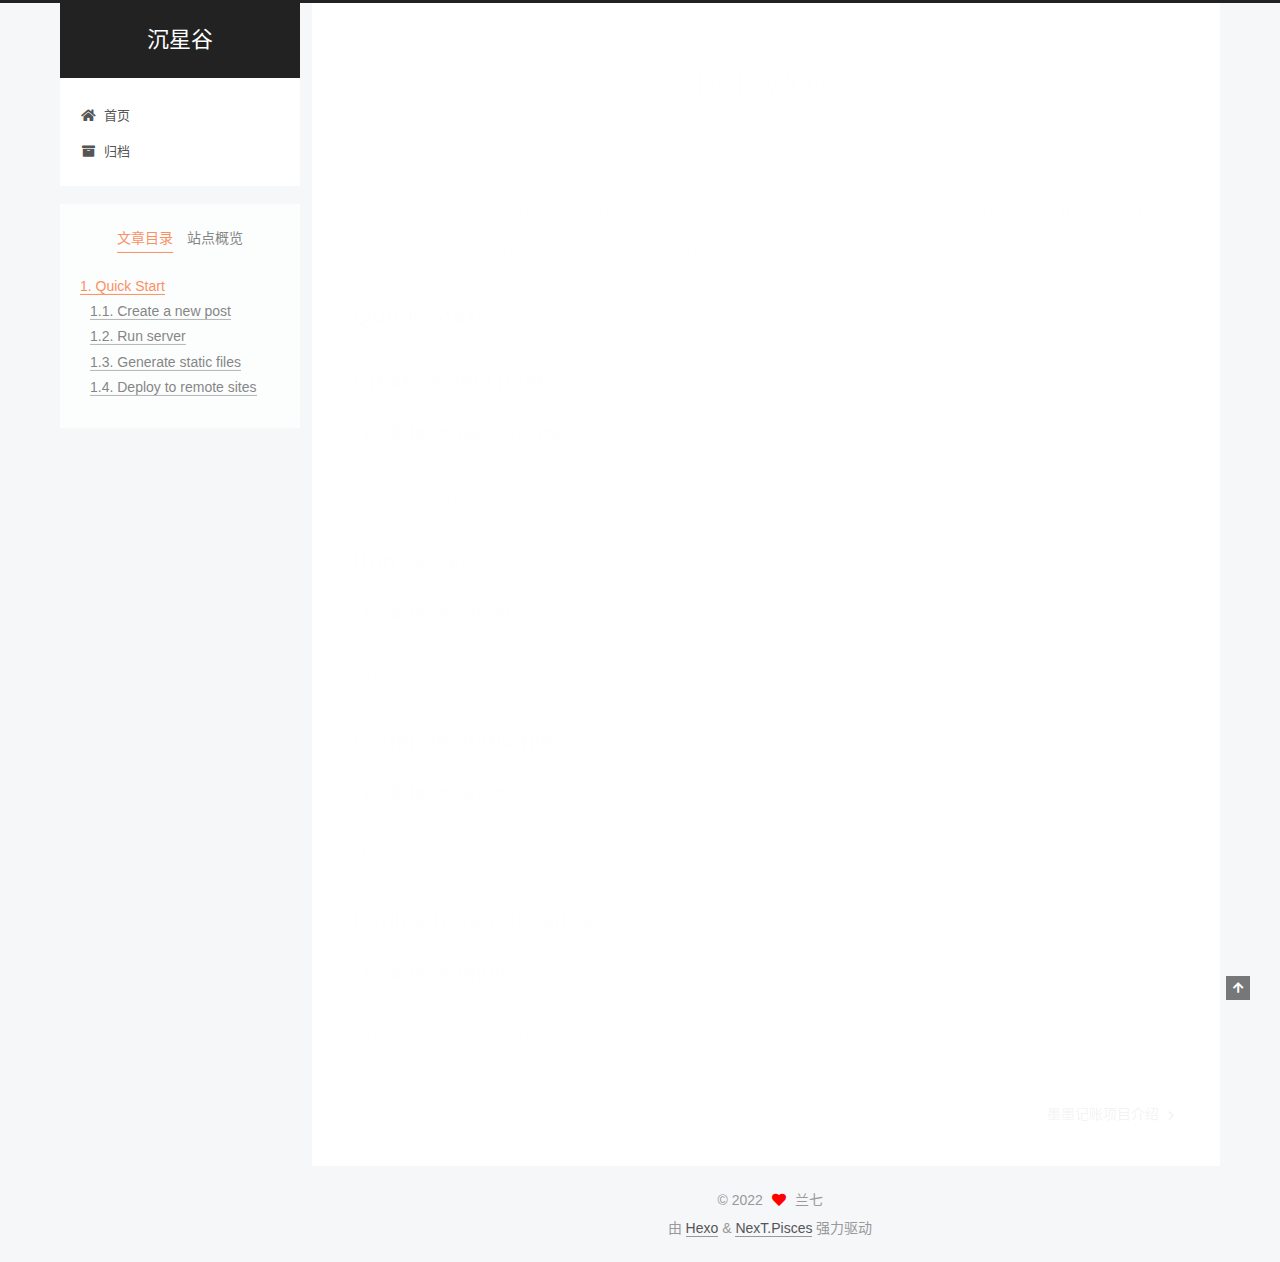
<file: 2022/11/30/hello-world/index.html>
<!DOCTYPE html>
<html lang="zh-CN">
<head>
  <meta charset="UTF-8">
<meta name="viewport" content="width=device-width, initial-scale=1, maximum-scale=2">
<meta name="theme-color" content="#222">
<meta name="generator" content="Hexo 6.3.0">
  <link rel="apple-touch-icon" sizes="180x180" href="/images/apple-touch-icon-next.png">
  <link rel="icon" type="image/png" sizes="32x32" href="/images/favicon-32x32-next.png">
  <link rel="icon" type="image/png" sizes="16x16" href="/images/favicon-16x16-next.png">
  <link rel="mask-icon" href="/images/logo.svg" color="#222">

<link rel="stylesheet" href="/css/main.css">


<link rel="stylesheet" href="/lib/font-awesome/css/all.min.css">

<script id="hexo-configurations">
    var NexT = window.NexT || {};
    var CONFIG = {"hostname":"example.com","root":"/","scheme":"Pisces","version":"7.8.0","exturl":false,"sidebar":{"position":"left","display":"post","padding":18,"offset":12,"onmobile":false},"copycode":{"enable":false,"show_result":false,"style":null},"back2top":{"enable":true,"sidebar":false,"scrollpercent":false},"bookmark":{"enable":false,"color":"#222","save":"auto"},"fancybox":false,"mediumzoom":false,"lazyload":false,"pangu":false,"comments":{"style":"tabs","active":null,"storage":true,"lazyload":false,"nav":null},"algolia":{"hits":{"per_page":10},"labels":{"input_placeholder":"Search for Posts","hits_empty":"We didn't find any results for the search: ${query}","hits_stats":"${hits} results found in ${time} ms"}},"localsearch":{"enable":false,"trigger":"auto","top_n_per_article":1,"unescape":false,"preload":false},"motion":{"enable":true,"async":false,"transition":{"post_block":"fadeIn","post_header":"slideDownIn","post_body":"slideDownIn","coll_header":"slideLeftIn","sidebar":"slideUpIn"}}};
  </script>

  <meta name="description" content="Welcome to Hexo! This is your very first post. Check documentation for more info. If you get any problems when using Hexo, you can find the answer in troubleshooting or you can ask me on GitHub. Quick">
<meta property="og:type" content="article">
<meta property="og:title" content="Hello World">
<meta property="og:url" content="http://example.com/2022/11/30/hello-world/index.html">
<meta property="og:site_name" content="沉星谷">
<meta property="og:description" content="Welcome to Hexo! This is your very first post. Check documentation for more info. If you get any problems when using Hexo, you can find the answer in troubleshooting or you can ask me on GitHub. Quick">
<meta property="og:locale" content="zh_CN">
<meta property="article:published_time" content="2022-11-29T17:04:17.828Z">
<meta property="article:modified_time" content="2022-11-29T17:04:17.828Z">
<meta property="article:author" content="兰七">
<meta name="twitter:card" content="summary">

<link rel="canonical" href="http://example.com/2022/11/30/hello-world/">


<script id="page-configurations">
  // https://hexo.io/docs/variables.html
  CONFIG.page = {
    sidebar: "",
    isHome : false,
    isPost : true,
    lang   : 'zh-CN'
  };
</script>

  <title>Hello World | 沉星谷</title>
  






  <noscript>
  <style>
  .use-motion .brand,
  .use-motion .menu-item,
  .sidebar-inner,
  .use-motion .post-block,
  .use-motion .pagination,
  .use-motion .comments,
  .use-motion .post-header,
  .use-motion .post-body,
  .use-motion .collection-header { opacity: initial; }

  .use-motion .site-title,
  .use-motion .site-subtitle {
    opacity: initial;
    top: initial;
  }

  .use-motion .logo-line-before i { left: initial; }
  .use-motion .logo-line-after i { right: initial; }
  </style>
</noscript>

</head>

<body itemscope itemtype="http://schema.org/WebPage">
  <div class="container use-motion">
    <div class="headband"></div>

    <header class="header" itemscope itemtype="http://schema.org/WPHeader">
      <div class="header-inner"><div class="site-brand-container">
  <div class="site-nav-toggle">
    <div class="toggle" aria-label="切换导航栏">
      <span class="toggle-line toggle-line-first"></span>
      <span class="toggle-line toggle-line-middle"></span>
      <span class="toggle-line toggle-line-last"></span>
    </div>
  </div>

  <div class="site-meta">

    <a href="/" class="brand" rel="start">
      <span class="logo-line-before"><i></i></span>
      <h1 class="site-title">沉星谷</h1>
      <span class="logo-line-after"><i></i></span>
    </a>
  </div>

  <div class="site-nav-right">
    <div class="toggle popup-trigger">
    </div>
  </div>
</div>




<nav class="site-nav">
  <ul id="menu" class="main-menu menu">
        <li class="menu-item menu-item-home">

    <a href="/" rel="section"><i class="fa fa-home fa-fw"></i>首页</a>

  </li>
        <li class="menu-item menu-item-archives">

    <a href="/archives/" rel="section"><i class="fa fa-archive fa-fw"></i>归档</a>

  </li>
  </ul>
</nav>




</div>
    </header>

    
  <div class="back-to-top">
    <i class="fa fa-arrow-up"></i>
    <span>0%</span>
  </div>


    <main class="main">
      <div class="main-inner">
        <div class="content-wrap">
          

          <div class="content post posts-expand">
            

    
  
  
  <article itemscope itemtype="http://schema.org/Article" class="post-block" lang="zh-CN">
    <link itemprop="mainEntityOfPage" href="http://example.com/2022/11/30/hello-world/">

    <span hidden itemprop="author" itemscope itemtype="http://schema.org/Person">
      <meta itemprop="image" content="/images/avatar.gif">
      <meta itemprop="name" content="兰七">
      <meta itemprop="description" content="男儿自当立于天下">
    </span>

    <span hidden itemprop="publisher" itemscope itemtype="http://schema.org/Organization">
      <meta itemprop="name" content="沉星谷">
    </span>
      <header class="post-header">
        <h1 class="post-title" itemprop="name headline">
          Hello World
        </h1>

        <div class="post-meta">
            <span class="post-meta-item">
              <span class="post-meta-item-icon">
                <i class="far fa-calendar"></i>
              </span>
              <span class="post-meta-item-text">发表于</span>

              <time title="创建时间：2022-11-30 01:04:17" itemprop="dateCreated datePublished" datetime="2022-11-30T01:04:17+08:00">2022-11-30</time>
            </span>

          

        </div>
      </header>

    
    
    
    <div class="post-body" itemprop="articleBody">

      
        <p>Welcome to <a target="_blank" rel="noopener" href="https://hexo.io/">Hexo</a>! This is your very first post. Check <a target="_blank" rel="noopener" href="https://hexo.io/docs/">documentation</a> for more info. If you get any problems when using Hexo, you can find the answer in <a target="_blank" rel="noopener" href="https://hexo.io/docs/troubleshooting.html">troubleshooting</a> or you can ask me on <a target="_blank" rel="noopener" href="https://github.com/hexojs/hexo/issues">GitHub</a>.</p>
<h2 id="Quick-Start"><a href="#Quick-Start" class="headerlink" title="Quick Start"></a>Quick Start</h2><h3 id="Create-a-new-post"><a href="#Create-a-new-post" class="headerlink" title="Create a new post"></a>Create a new post</h3><figure class="highlight bash"><table><tr><td class="gutter"><pre><span class="line">1</span><br></pre></td><td class="code"><pre><span class="line">$ hexo new <span class="string">&quot;My New Post&quot;</span></span><br></pre></td></tr></table></figure>

<p>More info: <a target="_blank" rel="noopener" href="https://hexo.io/docs/writing.html">Writing</a></p>
<h3 id="Run-server"><a href="#Run-server" class="headerlink" title="Run server"></a>Run server</h3><figure class="highlight bash"><table><tr><td class="gutter"><pre><span class="line">1</span><br></pre></td><td class="code"><pre><span class="line">$ hexo server</span><br></pre></td></tr></table></figure>

<p>More info: <a target="_blank" rel="noopener" href="https://hexo.io/docs/server.html">Server</a></p>
<h3 id="Generate-static-files"><a href="#Generate-static-files" class="headerlink" title="Generate static files"></a>Generate static files</h3><figure class="highlight bash"><table><tr><td class="gutter"><pre><span class="line">1</span><br></pre></td><td class="code"><pre><span class="line">$ hexo generate</span><br></pre></td></tr></table></figure>

<p>More info: <a target="_blank" rel="noopener" href="https://hexo.io/docs/generating.html">Generating</a></p>
<h3 id="Deploy-to-remote-sites"><a href="#Deploy-to-remote-sites" class="headerlink" title="Deploy to remote sites"></a>Deploy to remote sites</h3><figure class="highlight bash"><table><tr><td class="gutter"><pre><span class="line">1</span><br></pre></td><td class="code"><pre><span class="line">$ hexo deploy</span><br></pre></td></tr></table></figure>

<p>More info: <a target="_blank" rel="noopener" href="https://hexo.io/docs/one-command-deployment.html">Deployment</a></p>

    </div>

    
    
    

      <footer class="post-footer">

        


        
    <div class="post-nav">
      <div class="post-nav-item"></div>
      <div class="post-nav-item">
    <a href="/2022/12/01/%E5%A2%A8%E5%A2%A8%E8%AE%B0%E8%B4%A6%E9%A1%B9%E7%9B%AE%E4%BB%8B%E7%BB%8D/" rel="next" title="墨墨记账项目介绍">
      墨墨记账项目介绍 <i class="fa fa-chevron-right"></i>
    </a></div>
    </div>
      </footer>
    
  </article>
  
  
  



          </div>
          

<script>
  window.addEventListener('tabs:register', () => {
    let { activeClass } = CONFIG.comments;
    if (CONFIG.comments.storage) {
      activeClass = localStorage.getItem('comments_active') || activeClass;
    }
    if (activeClass) {
      let activeTab = document.querySelector(`a[href="#comment-${activeClass}"]`);
      if (activeTab) {
        activeTab.click();
      }
    }
  });
  if (CONFIG.comments.storage) {
    window.addEventListener('tabs:click', event => {
      if (!event.target.matches('.tabs-comment .tab-content .tab-pane')) return;
      let commentClass = event.target.classList[1];
      localStorage.setItem('comments_active', commentClass);
    });
  }
</script>

        </div>
          
  
  <div class="toggle sidebar-toggle">
    <span class="toggle-line toggle-line-first"></span>
    <span class="toggle-line toggle-line-middle"></span>
    <span class="toggle-line toggle-line-last"></span>
  </div>

  <aside class="sidebar">
    <div class="sidebar-inner">

      <ul class="sidebar-nav motion-element">
        <li class="sidebar-nav-toc">
          文章目录
        </li>
        <li class="sidebar-nav-overview">
          站点概览
        </li>
      </ul>

      <!--noindex-->
      <div class="post-toc-wrap sidebar-panel">
          <div class="post-toc motion-element"><ol class="nav"><li class="nav-item nav-level-2"><a class="nav-link" href="#Quick-Start"><span class="nav-number">1.</span> <span class="nav-text">Quick Start</span></a><ol class="nav-child"><li class="nav-item nav-level-3"><a class="nav-link" href="#Create-a-new-post"><span class="nav-number">1.1.</span> <span class="nav-text">Create a new post</span></a></li><li class="nav-item nav-level-3"><a class="nav-link" href="#Run-server"><span class="nav-number">1.2.</span> <span class="nav-text">Run server</span></a></li><li class="nav-item nav-level-3"><a class="nav-link" href="#Generate-static-files"><span class="nav-number">1.3.</span> <span class="nav-text">Generate static files</span></a></li><li class="nav-item nav-level-3"><a class="nav-link" href="#Deploy-to-remote-sites"><span class="nav-number">1.4.</span> <span class="nav-text">Deploy to remote sites</span></a></li></ol></li></ol></div>
      </div>
      <!--/noindex-->

      <div class="site-overview-wrap sidebar-panel">
        <div class="site-author motion-element" itemprop="author" itemscope itemtype="http://schema.org/Person">
  <p class="site-author-name" itemprop="name">兰七</p>
  <div class="site-description" itemprop="description">男儿自当立于天下</div>
</div>
<div class="site-state-wrap motion-element">
  <nav class="site-state">
      <div class="site-state-item site-state-posts">
          <a href="/archives/">
        
          <span class="site-state-item-count">2</span>
          <span class="site-state-item-name">日志</span>
        </a>
      </div>
  </nav>
</div>



      </div>

    </div>
  </aside>
  <div id="sidebar-dimmer"></div>


      </div>
    </main>

    <footer class="footer">
      <div class="footer-inner">
        

        

<div class="copyright">
  
  &copy; 
  <span itemprop="copyrightYear">2022</span>
  <span class="with-love">
    <i class="fa fa-heart"></i>
  </span>
  <span class="author" itemprop="copyrightHolder">兰七</span>
</div>
  <div class="powered-by">由 <a href="https://hexo.io/" class="theme-link" rel="noopener" target="_blank">Hexo</a> & <a href="https://pisces.theme-next.org/" class="theme-link" rel="noopener" target="_blank">NexT.Pisces</a> 强力驱动
  </div>

        








      </div>
    </footer>
  </div>

  
  <script src="/lib/anime.min.js"></script>
  <script src="/lib/velocity/velocity.min.js"></script>
  <script src="/lib/velocity/velocity.ui.min.js"></script>

<script src="/js/utils.js"></script>

<script src="/js/motion.js"></script>


<script src="/js/schemes/pisces.js"></script>


<script src="/js/next-boot.js"></script>




  















  

  

</body>
</html>
</file>
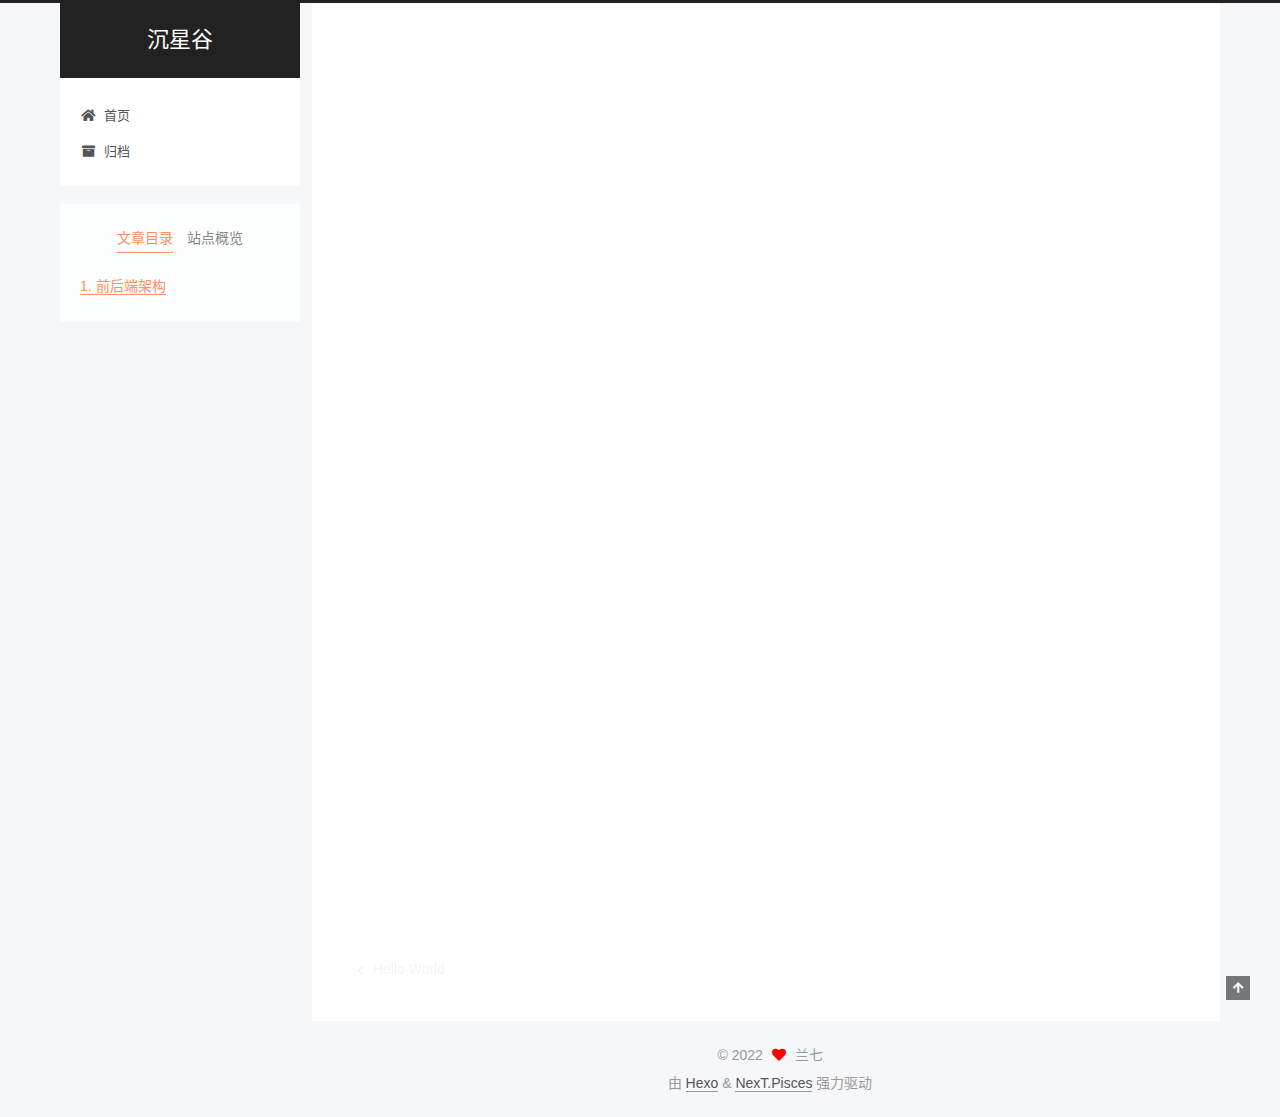
<file: 2022/12/01/墨墨记账项目介绍/index.html>
<!DOCTYPE html>
<html lang="zh-CN">
<head>
  <meta charset="UTF-8">
<meta name="viewport" content="width=device-width, initial-scale=1, maximum-scale=2">
<meta name="theme-color" content="#222">
<meta name="generator" content="Hexo 6.3.0">
  <link rel="apple-touch-icon" sizes="180x180" href="/images/apple-touch-icon-next.png">
  <link rel="icon" type="image/png" sizes="32x32" href="/images/favicon-32x32-next.png">
  <link rel="icon" type="image/png" sizes="16x16" href="/images/favicon-16x16-next.png">
  <link rel="mask-icon" href="/images/logo.svg" color="#222">

<link rel="stylesheet" href="/css/main.css">


<link rel="stylesheet" href="/lib/font-awesome/css/all.min.css">

<script id="hexo-configurations">
    var NexT = window.NexT || {};
    var CONFIG = {"hostname":"example.com","root":"/","scheme":"Pisces","version":"7.8.0","exturl":false,"sidebar":{"position":"left","display":"post","padding":18,"offset":12,"onmobile":false},"copycode":{"enable":false,"show_result":false,"style":null},"back2top":{"enable":true,"sidebar":false,"scrollpercent":false},"bookmark":{"enable":false,"color":"#222","save":"auto"},"fancybox":false,"mediumzoom":false,"lazyload":false,"pangu":false,"comments":{"style":"tabs","active":null,"storage":true,"lazyload":false,"nav":null},"algolia":{"hits":{"per_page":10},"labels":{"input_placeholder":"Search for Posts","hits_empty":"We didn't find any results for the search: ${query}","hits_stats":"${hits} results found in ${time} ms"}},"localsearch":{"enable":false,"trigger":"auto","top_n_per_article":1,"unescape":false,"preload":false},"motion":{"enable":true,"async":false,"transition":{"post_block":"fadeIn","post_header":"slideDownIn","post_body":"slideDownIn","coll_header":"slideLeftIn","sidebar":"slideUpIn"}}};
  </script>

  <meta name="description" content="年初用 Vue 2 做了一款墨墨记账网页，觉得还可以。但是只有前端版的，数据存储只有localStorage，还是有些许简陋。准备更新一下技术栈，使用 Vue 3 + TSX + Rails 试试能不能实现一个功能更加完整的版本。 前后端架构先用 Xmind 画出基础架构图。先用这个比较粗略的图作为思路来写代码。   前端使用 Vue 3，后端使用 Rails。用 Vue Router 跳转页面，">
<meta property="og:type" content="article">
<meta property="og:title" content="墨墨记账项目介绍">
<meta property="og:url" content="http://example.com/2022/12/01/%E5%A2%A8%E5%A2%A8%E8%AE%B0%E8%B4%A6%E9%A1%B9%E7%9B%AE%E4%BB%8B%E7%BB%8D/index.html">
<meta property="og:site_name" content="沉星谷">
<meta property="og:description" content="年初用 Vue 2 做了一款墨墨记账网页，觉得还可以。但是只有前端版的，数据存储只有localStorage，还是有些许简陋。准备更新一下技术栈，使用 Vue 3 + TSX + Rails 试试能不能实现一个功能更加完整的版本。 前后端架构先用 Xmind 画出基础架构图。先用这个比较粗略的图作为思路来写代码。   前端使用 Vue 3，后端使用 Rails。用 Vue Router 跳转页面，">
<meta property="og:locale" content="zh_CN">
<meta property="og:image" content="http://example.com/2022/12/01/%E5%A2%A8%E5%A2%A8%E8%AE%B0%E8%B4%A6%E9%A1%B9%E7%9B%AE%E4%BB%8B%E7%BB%8D/%E5%89%8D%E5%90%8E%E7%AB%AF%E6%9E%B6%E6%9E%84%E5%9B%BE.png">
<meta property="article:published_time" content="2022-11-30T17:03:52.000Z">
<meta property="article:modified_time" content="2022-12-01T14:24:34.449Z">
<meta property="article:author" content="兰七">
<meta name="twitter:card" content="summary">
<meta name="twitter:image" content="http://example.com/2022/12/01/%E5%A2%A8%E5%A2%A8%E8%AE%B0%E8%B4%A6%E9%A1%B9%E7%9B%AE%E4%BB%8B%E7%BB%8D/%E5%89%8D%E5%90%8E%E7%AB%AF%E6%9E%B6%E6%9E%84%E5%9B%BE.png">

<link rel="canonical" href="http://example.com/2022/12/01/%E5%A2%A8%E5%A2%A8%E8%AE%B0%E8%B4%A6%E9%A1%B9%E7%9B%AE%E4%BB%8B%E7%BB%8D/">


<script id="page-configurations">
  // https://hexo.io/docs/variables.html
  CONFIG.page = {
    sidebar: "",
    isHome : false,
    isPost : true,
    lang   : 'zh-CN'
  };
</script>

  <title>墨墨记账项目介绍 | 沉星谷</title>
  






  <noscript>
  <style>
  .use-motion .brand,
  .use-motion .menu-item,
  .sidebar-inner,
  .use-motion .post-block,
  .use-motion .pagination,
  .use-motion .comments,
  .use-motion .post-header,
  .use-motion .post-body,
  .use-motion .collection-header { opacity: initial; }

  .use-motion .site-title,
  .use-motion .site-subtitle {
    opacity: initial;
    top: initial;
  }

  .use-motion .logo-line-before i { left: initial; }
  .use-motion .logo-line-after i { right: initial; }
  </style>
</noscript>

</head>

<body itemscope itemtype="http://schema.org/WebPage">
  <div class="container use-motion">
    <div class="headband"></div>

    <header class="header" itemscope itemtype="http://schema.org/WPHeader">
      <div class="header-inner"><div class="site-brand-container">
  <div class="site-nav-toggle">
    <div class="toggle" aria-label="切换导航栏">
      <span class="toggle-line toggle-line-first"></span>
      <span class="toggle-line toggle-line-middle"></span>
      <span class="toggle-line toggle-line-last"></span>
    </div>
  </div>

  <div class="site-meta">

    <a href="/" class="brand" rel="start">
      <span class="logo-line-before"><i></i></span>
      <h1 class="site-title">沉星谷</h1>
      <span class="logo-line-after"><i></i></span>
    </a>
  </div>

  <div class="site-nav-right">
    <div class="toggle popup-trigger">
    </div>
  </div>
</div>




<nav class="site-nav">
  <ul id="menu" class="main-menu menu">
        <li class="menu-item menu-item-home">

    <a href="/" rel="section"><i class="fa fa-home fa-fw"></i>首页</a>

  </li>
        <li class="menu-item menu-item-archives">

    <a href="/archives/" rel="section"><i class="fa fa-archive fa-fw"></i>归档</a>

  </li>
  </ul>
</nav>




</div>
    </header>

    
  <div class="back-to-top">
    <i class="fa fa-arrow-up"></i>
    <span>0%</span>
  </div>


    <main class="main">
      <div class="main-inner">
        <div class="content-wrap">
          

          <div class="content post posts-expand">
            

    
  
  
  <article itemscope itemtype="http://schema.org/Article" class="post-block" lang="zh-CN">
    <link itemprop="mainEntityOfPage" href="http://example.com/2022/12/01/%E5%A2%A8%E5%A2%A8%E8%AE%B0%E8%B4%A6%E9%A1%B9%E7%9B%AE%E4%BB%8B%E7%BB%8D/">

    <span hidden itemprop="author" itemscope itemtype="http://schema.org/Person">
      <meta itemprop="image" content="/images/avatar.gif">
      <meta itemprop="name" content="兰七">
      <meta itemprop="description" content="男儿自当立于天下">
    </span>

    <span hidden itemprop="publisher" itemscope itemtype="http://schema.org/Organization">
      <meta itemprop="name" content="沉星谷">
    </span>
      <header class="post-header">
        <h1 class="post-title" itemprop="name headline">
          墨墨记账项目介绍
        </h1>

        <div class="post-meta">
            <span class="post-meta-item">
              <span class="post-meta-item-icon">
                <i class="far fa-calendar"></i>
              </span>
              <span class="post-meta-item-text">发表于</span>
              

              <time title="创建时间：2022-12-01 01:03:52 / 修改时间：22:24:34" itemprop="dateCreated datePublished" datetime="2022-12-01T01:03:52+08:00">2022-12-01</time>
            </span>

          

        </div>
      </header>

    
    
    
    <div class="post-body" itemprop="articleBody">

      
        <p>年初用 Vue 2 做了一款墨墨记账网页，觉得还可以。但是只有前端版的，数据存储只有localStorage，还是有些许简陋。准备更新一下技术栈，使用 Vue 3 + TSX + Rails 试试能不能实现一个功能更加完整的版本。</p>
<h3 id="前后端架构"><a href="#前后端架构" class="headerlink" title="前后端架构"></a>前后端架构</h3><p>先用 Xmind 画出基础架构图。先用这个比较粗略的图作为思路来写代码。</p>
<img src="/2022/12/01/%E5%A2%A8%E5%A2%A8%E8%AE%B0%E8%B4%A6%E9%A1%B9%E7%9B%AE%E4%BB%8B%E7%BB%8D/%E5%89%8D%E5%90%8E%E7%AB%AF%E6%9E%B6%E6%9E%84%E5%9B%BE.png" class="">

<p>前端使用 Vue 3，后端使用 Rails。用 Vue Router 跳转页面，数据库使用 Postgresql。<br>大概的技术架构就是这样，接下来就开始做项目了，项目中如果碰到有意思的事，会继续来进行更新。</p>

    </div>

    
    
    

      <footer class="post-footer">

        


        
    <div class="post-nav">
      <div class="post-nav-item">
    <a href="/2022/11/30/hello-world/" rel="prev" title="Hello World">
      <i class="fa fa-chevron-left"></i> Hello World
    </a></div>
      <div class="post-nav-item"></div>
    </div>
      </footer>
    
  </article>
  
  
  



          </div>
          

<script>
  window.addEventListener('tabs:register', () => {
    let { activeClass } = CONFIG.comments;
    if (CONFIG.comments.storage) {
      activeClass = localStorage.getItem('comments_active') || activeClass;
    }
    if (activeClass) {
      let activeTab = document.querySelector(`a[href="#comment-${activeClass}"]`);
      if (activeTab) {
        activeTab.click();
      }
    }
  });
  if (CONFIG.comments.storage) {
    window.addEventListener('tabs:click', event => {
      if (!event.target.matches('.tabs-comment .tab-content .tab-pane')) return;
      let commentClass = event.target.classList[1];
      localStorage.setItem('comments_active', commentClass);
    });
  }
</script>

        </div>
          
  
  <div class="toggle sidebar-toggle">
    <span class="toggle-line toggle-line-first"></span>
    <span class="toggle-line toggle-line-middle"></span>
    <span class="toggle-line toggle-line-last"></span>
  </div>

  <aside class="sidebar">
    <div class="sidebar-inner">

      <ul class="sidebar-nav motion-element">
        <li class="sidebar-nav-toc">
          文章目录
        </li>
        <li class="sidebar-nav-overview">
          站点概览
        </li>
      </ul>

      <!--noindex-->
      <div class="post-toc-wrap sidebar-panel">
          <div class="post-toc motion-element"><ol class="nav"><li class="nav-item nav-level-3"><a class="nav-link" href="#%E5%89%8D%E5%90%8E%E7%AB%AF%E6%9E%B6%E6%9E%84"><span class="nav-number">1.</span> <span class="nav-text">前后端架构</span></a></li></ol></div>
      </div>
      <!--/noindex-->

      <div class="site-overview-wrap sidebar-panel">
        <div class="site-author motion-element" itemprop="author" itemscope itemtype="http://schema.org/Person">
  <p class="site-author-name" itemprop="name">兰七</p>
  <div class="site-description" itemprop="description">男儿自当立于天下</div>
</div>
<div class="site-state-wrap motion-element">
  <nav class="site-state">
      <div class="site-state-item site-state-posts">
          <a href="/archives/">
        
          <span class="site-state-item-count">2</span>
          <span class="site-state-item-name">日志</span>
        </a>
      </div>
  </nav>
</div>



      </div>

    </div>
  </aside>
  <div id="sidebar-dimmer"></div>


      </div>
    </main>

    <footer class="footer">
      <div class="footer-inner">
        

        

<div class="copyright">
  
  &copy; 
  <span itemprop="copyrightYear">2022</span>
  <span class="with-love">
    <i class="fa fa-heart"></i>
  </span>
  <span class="author" itemprop="copyrightHolder">兰七</span>
</div>
  <div class="powered-by">由 <a href="https://hexo.io/" class="theme-link" rel="noopener" target="_blank">Hexo</a> & <a href="https://pisces.theme-next.org/" class="theme-link" rel="noopener" target="_blank">NexT.Pisces</a> 强力驱动
  </div>

        








      </div>
    </footer>
  </div>

  
  <script src="/lib/anime.min.js"></script>
  <script src="/lib/velocity/velocity.min.js"></script>
  <script src="/lib/velocity/velocity.ui.min.js"></script>

<script src="/js/utils.js"></script>

<script src="/js/motion.js"></script>


<script src="/js/schemes/pisces.js"></script>


<script src="/js/next-boot.js"></script>




  















  

  

</body>
</html>
</file>
<file: css/main.css>
:root {
  --body-bg-color: #f5f7f9;
  --content-bg-color: #fff;
  --card-bg-color: #f5f5f5;
  --text-color: #555;
  --blockquote-color: #666;
  --link-color: #555;
  --link-hover-color: #222;
  --brand-color: #fff;
  --brand-hover-color: #fff;
  --table-row-odd-bg-color: #f9f9f9;
  --table-row-hover-bg-color: #f5f5f5;
  --menu-item-bg-color: #f5f5f5;
  --btn-default-bg: #fff;
  --btn-default-color: #555;
  --btn-default-border-color: #555;
  --btn-default-hover-bg: #222;
  --btn-default-hover-color: #fff;
  --btn-default-hover-border-color: #222;
}
html {
  line-height: 1.15; /* 1 */
  -webkit-text-size-adjust: 100%; /* 2 */
}
body {
  margin: 0;
}
main {
  display: block;
}
h1 {
  font-size: 2em;
  margin: 0.67em 0;
}
hr {
  box-sizing: content-box; /* 1 */
  height: 0; /* 1 */
  overflow: visible; /* 2 */
}
pre {
  font-family: monospace, monospace; /* 1 */
  font-size: 1em; /* 2 */
}
a {
  background: transparent;
}
abbr[title] {
  border-bottom: none; /* 1 */
  text-decoration: underline; /* 2 */
  text-decoration: underline dotted; /* 2 */
}
b,
strong {
  font-weight: bolder;
}
code,
kbd,
samp {
  font-family: monospace, monospace; /* 1 */
  font-size: 1em; /* 2 */
}
small {
  font-size: 80%;
}
sub,
sup {
  font-size: 75%;
  line-height: 0;
  position: relative;
  vertical-align: baseline;
}
sub {
  bottom: -0.25em;
}
sup {
  top: -0.5em;
}
img {
  border-style: none;
}
button,
input,
optgroup,
select,
textarea {
  font-family: inherit; /* 1 */
  font-size: 100%; /* 1 */
  line-height: 1.15; /* 1 */
  margin: 0; /* 2 */
}
button,
input {
/* 1 */
  overflow: visible;
}
button,
select {
/* 1 */
  text-transform: none;
}
button,
[type='button'],
[type='reset'],
[type='submit'] {
  -webkit-appearance: button;
}
button::-moz-focus-inner,
[type='button']::-moz-focus-inner,
[type='reset']::-moz-focus-inner,
[type='submit']::-moz-focus-inner {
  border-style: none;
  padding: 0;
}
button:-moz-focusring,
[type='button']:-moz-focusring,
[type='reset']:-moz-focusring,
[type='submit']:-moz-focusring {
  outline: 1px dotted ButtonText;
}
fieldset {
  padding: 0.35em 0.75em 0.625em;
}
legend {
  box-sizing: border-box; /* 1 */
  color: inherit; /* 2 */
  display: table; /* 1 */
  max-width: 100%; /* 1 */
  padding: 0; /* 3 */
  white-space: normal; /* 1 */
}
progress {
  vertical-align: baseline;
}
textarea {
  overflow: auto;
}
[type='checkbox'],
[type='radio'] {
  box-sizing: border-box; /* 1 */
  padding: 0; /* 2 */
}
[type='number']::-webkit-inner-spin-button,
[type='number']::-webkit-outer-spin-button {
  height: auto;
}
[type='search'] {
  outline-offset: -2px; /* 2 */
  -webkit-appearance: textfield; /* 1 */
}
[type='search']::-webkit-search-decoration {
  -webkit-appearance: none;
}
::-webkit-file-upload-button {
  font: inherit; /* 2 */
  -webkit-appearance: button; /* 1 */
}
details {
  display: block;
}
summary {
  display: list-item;
}
template {
  display: none;
}
[hidden] {
  display: none;
}
::selection {
  background: #262a30;
  color: #eee;
}
html,
body {
  height: 100%;
}
body {
  background: var(--body-bg-color);
  color: var(--text-color);
  font-family: 'Lato', "PingFang SC", "Microsoft YaHei", sans-serif;
  font-size: 1em;
  line-height: 2;
}
@media (max-width: 991px) {
  body {
    padding-left: 0 !important;
    padding-right: 0 !important;
  }
}
h1,
h2,
h3,
h4,
h5,
h6 {
  font-family: 'Lato', "PingFang SC", "Microsoft YaHei", sans-serif;
  font-weight: bold;
  line-height: 1.5;
  margin: 20px 0 15px;
}
h1 {
  font-size: 1.5em;
}
h2 {
  font-size: 1.375em;
}
h3 {
  font-size: 1.25em;
}
h4 {
  font-size: 1.125em;
}
h5 {
  font-size: 1em;
}
h6 {
  font-size: 0.875em;
}
p {
  margin: 0 0 20px 0;
}
a,
span.exturl {
  border-bottom: 1px solid #999;
  color: var(--link-color);
  outline: 0;
  text-decoration: none;
  overflow-wrap: break-word;
  word-wrap: break-word;
  cursor: pointer;
}
a:hover,
span.exturl:hover {
  border-bottom-color: var(--link-hover-color);
  color: var(--link-hover-color);
}
iframe,
img,
video {
  display: block;
  margin-left: auto;
  margin-right: auto;
  max-width: 100%;
}
hr {
  background-image: repeating-linear-gradient(-45deg, #ddd, #ddd 4px, transparent 4px, transparent 8px);
  border: 0;
  height: 3px;
  margin: 40px 0;
}
blockquote {
  border-left: 4px solid #ddd;
  color: var(--blockquote-color);
  margin: 0;
  padding: 0 15px;
}
blockquote cite::before {
  content: '-';
  padding: 0 5px;
}
dt {
  font-weight: bold;
}
dd {
  margin: 0;
  padding: 0;
}
kbd {
  background-color: #f5f5f5;
  background-image: linear-gradient(#eee, #fff, #eee);
  border: 1px solid #ccc;
  border-radius: 0.2em;
  box-shadow: 0.1em 0.1em 0.2em rgba(0,0,0,0.1);
  color: #555;
  font-family: inherit;
  padding: 0.1em 0.3em;
  white-space: nowrap;
}
.table-container {
  overflow: auto;
}
table {
  border-collapse: collapse;
  border-spacing: 0;
  font-size: 0.875em;
  margin: 0 0 20px 0;
  width: 100%;
}
tbody tr:nth-of-type(odd) {
  background: var(--table-row-odd-bg-color);
}
tbody tr:hover {
  background: var(--table-row-hover-bg-color);
}
caption,
th,
td {
  font-weight: normal;
  padding: 8px;
  vertical-align: middle;
}
th,
td {
  border: 1px solid #ddd;
  border-bottom: 3px solid #ddd;
}
th {
  font-weight: 700;
  padding-bottom: 10px;
}
td {
  border-bottom-width: 1px;
}
.btn {
  background: var(--btn-default-bg);
  border: 2px solid var(--btn-default-border-color);
  border-radius: 2px;
  color: var(--btn-default-color);
  display: inline-block;
  font-size: 0.875em;
  line-height: 2;
  padding: 0 20px;
  text-decoration: none;
  transition-property: background-color;
  transition-delay: 0s;
  transition-duration: 0.2s;
  transition-timing-function: ease-in-out;
}
.btn:hover {
  background: var(--btn-default-hover-bg);
  border-color: var(--btn-default-hover-border-color);
  color: var(--btn-default-hover-color);
}
.btn + .btn {
  margin: 0 0 8px 8px;
}
.btn .fa-fw {
  text-align: left;
  width: 1.285714285714286em;
}
.toggle {
  line-height: 0;
}
.toggle .toggle-line {
  background: #fff;
  display: inline-block;
  height: 2px;
  left: 0;
  position: relative;
  top: 0;
  transition: all 0.4s;
  vertical-align: top;
  width: 100%;
}
.toggle .toggle-line:not(:first-child) {
  margin-top: 3px;
}
.toggle.toggle-arrow .toggle-line-first {
  left: 50%;
  top: 2px;
  transform: rotate(45deg);
  width: 50%;
}
.toggle.toggle-arrow .toggle-line-middle {
  left: 2px;
  width: 90%;
}
.toggle.toggle-arrow .toggle-line-last {
  left: 50%;
  top: -2px;
  transform: rotate(-45deg);
  width: 50%;
}
.toggle.toggle-close .toggle-line-first {
  transform: rotate(-45deg);
  top: 5px;
}
.toggle.toggle-close .toggle-line-middle {
  opacity: 0;
}
.toggle.toggle-close .toggle-line-last {
  transform: rotate(45deg);
  top: -5px;
}
.highlight,
pre {
  background: #f7f7f7;
  color: #4d4d4c;
  line-height: 1.6;
  margin: 0 auto 20px;
}
pre,
code {
  font-family: consolas, Menlo, monospace, "PingFang SC", "Microsoft YaHei";
}
code {
  background: #eee;
  border-radius: 3px;
  color: #555;
  padding: 2px 4px;
  overflow-wrap: break-word;
  word-wrap: break-word;
}
.highlight *::selection {
  background: #d6d6d6;
}
.highlight pre {
  border: 0;
  margin: 0;
  padding: 10px 0;
}
.highlight table {
  border: 0;
  margin: 0;
  width: auto;
}
.highlight td {
  border: 0;
  padding: 0;
}
.highlight figcaption {
  background: #eff2f3;
  color: #4d4d4c;
  display: flex;
  font-size: 0.875em;
  justify-content: space-between;
  line-height: 1.2;
  padding: 0.5em;
}
.highlight figcaption a {
  color: #4d4d4c;
}
.highlight figcaption a:hover {
  border-bottom-color: #4d4d4c;
}
.highlight .gutter {
  -moz-user-select: none;
  -ms-user-select: none;
  -webkit-user-select: none;
  user-select: none;
}
.highlight .gutter pre {
  background: #eff2f3;
  color: #869194;
  padding-left: 10px;
  padding-right: 10px;
  text-align: right;
}
.highlight .code pre {
  background: #f7f7f7;
  padding-left: 10px;
  width: 100%;
}
.gist table {
  width: auto;
}
.gist table td {
  border: 0;
}
pre {
  overflow: auto;
  padding: 10px;
}
pre code {
  background: none;
  color: #4d4d4c;
  font-size: 0.875em;
  padding: 0;
  text-shadow: none;
}
pre .deletion {
  background: #fdd;
}
pre .addition {
  background: #dfd;
}
pre .meta {
  color: #eab700;
  -moz-user-select: none;
  -ms-user-select: none;
  -webkit-user-select: none;
  user-select: none;
}
pre .comment {
  color: #8e908c;
}
pre .variable,
pre .attribute,
pre .tag,
pre .name,
pre .regexp,
pre .ruby .constant,
pre .xml .tag .title,
pre .xml .pi,
pre .xml .doctype,
pre .html .doctype,
pre .css .id,
pre .css .class,
pre .css .pseudo {
  color: #c82829;
}
pre .number,
pre .preprocessor,
pre .built_in,
pre .builtin-name,
pre .literal,
pre .params,
pre .constant,
pre .command {
  color: #f5871f;
}
pre .ruby .class .title,
pre .css .rules .attribute,
pre .string,
pre .symbol,
pre .value,
pre .inheritance,
pre .header,
pre .ruby .symbol,
pre .xml .cdata,
pre .special,
pre .formula {
  color: #718c00;
}
pre .title,
pre .css .hexcolor {
  color: #3e999f;
}
pre .function,
pre .python .decorator,
pre .python .title,
pre .ruby .function .title,
pre .ruby .title .keyword,
pre .perl .sub,
pre .javascript .title,
pre .coffeescript .title {
  color: #4271ae;
}
pre .keyword,
pre .javascript .function {
  color: #8959a8;
}
.blockquote-center {
  border-left: none;
  margin: 40px 0;
  padding: 0;
  position: relative;
  text-align: center;
}
.blockquote-center .fa {
  display: block;
  opacity: 0.6;
  position: absolute;
  width: 100%;
}
.blockquote-center .fa-quote-left {
  border-top: 1px solid #ccc;
  text-align: left;
  top: -20px;
}
.blockquote-center .fa-quote-right {
  border-bottom: 1px solid #ccc;
  text-align: right;
  bottom: -20px;
}
.blockquote-center p,
.blockquote-center div {
  text-align: center;
}
.post-body .group-picture img {
  margin: 0 auto;
  padding: 0 3px;
}
.group-picture-row {
  margin-bottom: 6px;
  overflow: hidden;
}
.group-picture-column {
  float: left;
  margin-bottom: 10px;
}
.post-body .label {
  color: #555;
  display: inline;
  padding: 0 2px;
}
.post-body .label.default {
  background: #f0f0f0;
}
.post-body .label.primary {
  background: #efe6f7;
}
.post-body .label.info {
  background: #e5f2f8;
}
.post-body .label.success {
  background: #e7f4e9;
}
.post-body .label.warning {
  background: #fcf6e1;
}
.post-body .label.danger {
  background: #fae8eb;
}
.post-body .tabs {
  margin-bottom: 20px;
}
.post-body .tabs,
.tabs-comment {
  display: block;
  padding-top: 10px;
  position: relative;
}
.post-body .tabs ul.nav-tabs,
.tabs-comment ul.nav-tabs {
  display: flex;
  flex-wrap: wrap;
  margin: 0;
  margin-bottom: -1px;
  padding: 0;
}
@media (max-width: 413px) {
  .post-body .tabs ul.nav-tabs,
  .tabs-comment ul.nav-tabs {
    display: block;
    margin-bottom: 5px;
  }
}
.post-body .tabs ul.nav-tabs li.tab,
.tabs-comment ul.nav-tabs li.tab {
  border-bottom: 1px solid #ddd;
  border-left: 1px solid transparent;
  border-right: 1px solid transparent;
  border-top: 3px solid transparent;
  flex-grow: 1;
  list-style-type: none;
  border-radius: 0 0 0 0;
}
@media (max-width: 413px) {
  .post-body .tabs ul.nav-tabs li.tab,
  .tabs-comment ul.nav-tabs li.tab {
    border-bottom: 1px solid transparent;
    border-left: 3px solid transparent;
    border-right: 1px solid transparent;
    border-top: 1px solid transparent;
  }
}
@media (max-width: 413px) {
  .post-body .tabs ul.nav-tabs li.tab,
  .tabs-comment ul.nav-tabs li.tab {
    border-radius: 0;
  }
}
.post-body .tabs ul.nav-tabs li.tab a,
.tabs-comment ul.nav-tabs li.tab a {
  border-bottom: initial;
  display: block;
  line-height: 1.8;
  outline: 0;
  padding: 0.25em 0.75em;
  text-align: center;
  transition-delay: 0s;
  transition-duration: 0.2s;
  transition-timing-function: ease-out;
}
.post-body .tabs ul.nav-tabs li.tab a i,
.tabs-comment ul.nav-tabs li.tab a i {
  width: 1.285714285714286em;
}
.post-body .tabs ul.nav-tabs li.tab.active,
.tabs-comment ul.nav-tabs li.tab.active {
  border-bottom: 1px solid transparent;
  border-left: 1px solid #ddd;
  border-right: 1px solid #ddd;
  border-top: 3px solid #fc6423;
}
@media (max-width: 413px) {
  .post-body .tabs ul.nav-tabs li.tab.active,
  .tabs-comment ul.nav-tabs li.tab.active {
    border-bottom: 1px solid #ddd;
    border-left: 3px solid #fc6423;
    border-right: 1px solid #ddd;
    border-top: 1px solid #ddd;
  }
}
.post-body .tabs ul.nav-tabs li.tab.active a,
.tabs-comment ul.nav-tabs li.tab.active a {
  color: var(--link-color);
  cursor: default;
}
.post-body .tabs .tab-content .tab-pane,
.tabs-comment .tab-content .tab-pane {
  border: 1px solid #ddd;
  border-top: 0;
  padding: 20px 20px 0 20px;
  border-radius: 0;
}
.post-body .tabs .tab-content .tab-pane:not(.active),
.tabs-comment .tab-content .tab-pane:not(.active) {
  display: none;
}
.post-body .tabs .tab-content .tab-pane.active,
.tabs-comment .tab-content .tab-pane.active {
  display: block;
}
.post-body .tabs .tab-content .tab-pane.active:nth-of-type(1),
.tabs-comment .tab-content .tab-pane.active:nth-of-type(1) {
  border-radius: 0 0 0 0;
}
@media (max-width: 413px) {
  .post-body .tabs .tab-content .tab-pane.active:nth-of-type(1),
  .tabs-comment .tab-content .tab-pane.active:nth-of-type(1) {
    border-radius: 0;
  }
}
.post-body .note {
  border-radius: 3px;
  margin-bottom: 20px;
  padding: 1em;
  position: relative;
  border: 1px solid #eee;
  border-left-width: 5px;
}
.post-body .note h2,
.post-body .note h3,
.post-body .note h4,
.post-body .note h5,
.post-body .note h6 {
  margin-top: 0;
  border-bottom: initial;
  margin-bottom: 0;
  padding-top: 0;
}
.post-body .note p:first-child,
.post-body .note ul:first-child,
.post-body .note ol:first-child,
.post-body .note table:first-child,
.post-body .note pre:first-child,
.post-body .note blockquote:first-child,
.post-body .note img:first-child {
  margin-top: 0;
}
.post-body .note p:last-child,
.post-body .note ul:last-child,
.post-body .note ol:last-child,
.post-body .note table:last-child,
.post-body .note pre:last-child,
.post-body .note blockquote:last-child,
.post-body .note img:last-child {
  margin-bottom: 0;
}
.post-body .note.default {
  border-left-color: #777;
}
.post-body .note.default h2,
.post-body .note.default h3,
.post-body .note.default h4,
.post-body .note.default h5,
.post-body .note.default h6 {
  color: #777;
}
.post-body .note.primary {
  border-left-color: #6f42c1;
}
.post-body .note.primary h2,
.post-body .note.primary h3,
.post-body .note.primary h4,
.post-body .note.primary h5,
.post-body .note.primary h6 {
  color: #6f42c1;
}
.post-body .note.info {
  border-left-color: #428bca;
}
.post-body .note.info h2,
.post-body .note.info h3,
.post-body .note.info h4,
.post-body .note.info h5,
.post-body .note.info h6 {
  color: #428bca;
}
.post-body .note.success {
  border-left-color: #5cb85c;
}
.post-body .note.success h2,
.post-body .note.success h3,
.post-body .note.success h4,
.post-body .note.success h5,
.post-body .note.success h6 {
  color: #5cb85c;
}
.post-body .note.warning {
  border-left-color: #f0ad4e;
}
.post-body .note.warning h2,
.post-body .note.warning h3,
.post-body .note.warning h4,
.post-body .note.warning h5,
.post-body .note.warning h6 {
  color: #f0ad4e;
}
.post-body .note.danger {
  border-left-color: #d9534f;
}
.post-body .note.danger h2,
.post-body .note.danger h3,
.post-body .note.danger h4,
.post-body .note.danger h5,
.post-body .note.danger h6 {
  color: #d9534f;
}
.pagination .prev,
.pagination .next,
.pagination .page-number,
.pagination .space {
  display: inline-block;
  margin: 0 10px;
  padding: 0 11px;
  position: relative;
  top: -1px;
}
@media (max-width: 767px) {
  .pagination .prev,
  .pagination .next,
  .pagination .page-number,
  .pagination .space {
    margin: 0 5px;
  }
}
.pagination {
  border-top: 1px solid #eee;
  margin: 120px 0 0;
  text-align: center;
}
.pagination .prev,
.pagination .next,
.pagination .page-number {
  border-bottom: 0;
  border-top: 1px solid #eee;
  transition-property: border-color;
  transition-delay: 0s;
  transition-duration: 0.2s;
  transition-timing-function: ease-in-out;
}
.pagination .prev:hover,
.pagination .next:hover,
.pagination .page-number:hover {
  border-top-color: #222;
}
.pagination .space {
  margin: 0;
  padding: 0;
}
.pagination .prev {
  margin-left: 0;
}
.pagination .next {
  margin-right: 0;
}
.pagination .page-number.current {
  background: #ccc;
  border-top-color: #ccc;
  color: #fff;
}
@media (max-width: 767px) {
  .pagination {
    border-top: none;
  }
  .pagination .prev,
  .pagination .next,
  .pagination .page-number {
    border-bottom: 1px solid #eee;
    border-top: 0;
    margin-bottom: 10px;
    padding: 0 10px;
  }
  .pagination .prev:hover,
  .pagination .next:hover,
  .pagination .page-number:hover {
    border-bottom-color: #222;
  }
}
.comments {
  margin-top: 60px;
  overflow: hidden;
}
.comment-button-group {
  display: flex;
  flex-wrap: wrap-reverse;
  justify-content: center;
  margin: 1em 0;
}
.comment-button-group .comment-button {
  margin: 0.1em 0.2em;
}
.comment-button-group .comment-button.active {
  background: var(--btn-default-hover-bg);
  border-color: var(--btn-default-hover-border-color);
  color: var(--btn-default-hover-color);
}
.comment-position {
  display: none;
}
.comment-position.active {
  display: block;
}
.tabs-comment {
  background: var(--content-bg-color);
  margin-top: 4em;
  padding-top: 0;
}
.tabs-comment .comments {
  border: 0;
  box-shadow: none;
  margin-top: 0;
  padding-top: 0;
}
.container {
  min-height: 100%;
  position: relative;
}
.main-inner {
  margin: 0 auto;
  width: calc(100% - 20px);
}
@media (min-width: 1200px) {
  .main-inner {
    width: 1160px;
  }
}
@media (min-width: 1600px) {
  .main-inner {
    width: 73%;
  }
}
@media (max-width: 767px) {
  .content-wrap {
    padding: 0 20px;
  }
}
.header {
  background: transparent;
}
.header-inner {
  margin: 0 auto;
  width: calc(100% - 20px);
}
@media (min-width: 1200px) {
  .header-inner {
    width: 1160px;
  }
}
@media (min-width: 1600px) {
  .header-inner {
    width: 73%;
  }
}
.site-brand-container {
  display: flex;
  flex-shrink: 0;
  padding: 0 10px;
}
.headband {
  background: #222;
  height: 3px;
}
.site-meta {
  flex-grow: 1;
  text-align: center;
}
@media (max-width: 767px) {
  .site-meta {
    text-align: center;
  }
}
.brand {
  border-bottom: none;
  color: var(--brand-color);
  display: inline-block;
  line-height: 1.375em;
  padding: 0 40px;
  position: relative;
}
.brand:hover {
  color: var(--brand-hover-color);
}
.site-title {
  font-family: 'Lato', "PingFang SC", "Microsoft YaHei", sans-serif;
  font-size: 1.375em;
  font-weight: normal;
  margin: 0;
}
.site-subtitle {
  color: #ddd;
  font-size: 0.8125em;
  margin: 10px 0;
}
.use-motion .brand {
  opacity: 0;
}
.use-motion .site-title,
.use-motion .site-subtitle,
.use-motion .custom-logo-image {
  opacity: 0;
  position: relative;
  top: -10px;
}
.site-nav-toggle,
.site-nav-right {
  display: none;
}
@media (max-width: 767px) {
  .site-nav-toggle,
  .site-nav-right {
    display: flex;
    flex-direction: column;
    justify-content: center;
  }
}
.site-nav-toggle .toggle,
.site-nav-right .toggle {
  color: var(--text-color);
  padding: 10px;
  width: 22px;
}
.site-nav-toggle .toggle .toggle-line,
.site-nav-right .toggle .toggle-line {
  background: var(--text-color);
  border-radius: 1px;
}
.site-nav {
  display: block;
}
@media (max-width: 767px) {
  .site-nav {
    clear: both;
    display: none;
  }
}
.site-nav.site-nav-on {
  display: block;
}
.menu {
  margin-top: 20px;
  padding-left: 0;
  text-align: center;
}
.menu-item {
  display: inline-block;
  list-style: none;
  margin: 0 10px;
}
@media (max-width: 767px) {
  .menu-item {
    display: block;
    margin-top: 10px;
  }
  .menu-item.menu-item-search {
    display: none;
  }
}
.menu-item a,
.menu-item span.exturl {
  border-bottom: 0;
  display: block;
  font-size: 0.8125em;
  transition-property: border-color;
  transition-delay: 0s;
  transition-duration: 0.2s;
  transition-timing-function: ease-in-out;
}
@media (hover: none) {
  .menu-item a:hover,
  .menu-item span.exturl:hover {
    border-bottom-color: transparent !important;
  }
}
.menu-item .fa,
.menu-item .fab,
.menu-item .far,
.menu-item .fas {
  margin-right: 8px;
}
.menu-item .badge {
  display: inline-block;
  font-weight: bold;
  line-height: 1;
  margin-left: 0.35em;
  margin-top: 0.35em;
  text-align: center;
  white-space: nowrap;
}
@media (max-width: 767px) {
  .menu-item .badge {
    float: right;
    margin-left: 0;
  }
}
.menu-item-active a,
.menu .menu-item a:hover,
.menu .menu-item span.exturl:hover {
  background: var(--menu-item-bg-color);
}
.use-motion .menu-item {
  opacity: 0;
}
.sidebar {
  background: #222;
  bottom: 0;
  box-shadow: inset 0 2px 6px #000;
  position: fixed;
  top: 0;
}
@media (max-width: 991px) {
  .sidebar {
    display: none;
  }
}
.sidebar-inner {
  color: #999;
  padding: 18px 10px;
  text-align: center;
}
.cc-license {
  margin-top: 10px;
  text-align: center;
}
.cc-license .cc-opacity {
  border-bottom: none;
  opacity: 0.7;
}
.cc-license .cc-opacity:hover {
  opacity: 0.9;
}
.cc-license img {
  display: inline-block;
}
.site-author-image {
  border: 1px solid #eee;
  display: block;
  margin: 0 auto;
  max-width: 120px;
  padding: 2px;
}
.site-author-name {
  color: var(--text-color);
  font-weight: 600;
  margin: 0;
  text-align: center;
}
.site-description {
  color: #999;
  font-size: 0.8125em;
  margin-top: 0;
  text-align: center;
}
.links-of-author {
  margin-top: 15px;
}
.links-of-author a,
.links-of-author span.exturl {
  border-bottom-color: #555;
  display: inline-block;
  font-size: 0.8125em;
  margin-bottom: 10px;
  margin-right: 10px;
  vertical-align: middle;
}
.links-of-author a::before,
.links-of-author span.exturl::before {
  background: #39ff6b;
  border-radius: 50%;
  content: ' ';
  display: inline-block;
  height: 4px;
  margin-right: 3px;
  vertical-align: middle;
  width: 4px;
}
.sidebar-button {
  margin-top: 15px;
}
.sidebar-button a {
  border: 1px solid #fc6423;
  border-radius: 4px;
  color: #fc6423;
  display: inline-block;
  padding: 0 15px;
}
.sidebar-button a .fa,
.sidebar-button a .fab,
.sidebar-button a .far,
.sidebar-button a .fas {
  margin-right: 5px;
}
.sidebar-button a:hover {
  background: #fc6423;
  border: 1px solid #fc6423;
  color: #fff;
}
.sidebar-button a:hover .fa,
.sidebar-button a:hover .fab,
.sidebar-button a:hover .far,
.sidebar-button a:hover .fas {
  color: #fff;
}
.links-of-blogroll {
  font-size: 0.8125em;
  margin-top: 10px;
}
.links-of-blogroll-title {
  font-size: 0.875em;
  font-weight: 600;
  margin-top: 0;
}
.links-of-blogroll-list {
  list-style: none;
  margin: 0;
  padding: 0;
}
#sidebar-dimmer {
  display: none;
}
@media (max-width: 767px) {
  #sidebar-dimmer {
    background: #000;
    display: block;
    height: 100%;
    left: 100%;
    opacity: 0;
    position: fixed;
    top: 0;
    width: 100%;
    z-index: 1100;
  }
  .sidebar-active + #sidebar-dimmer {
    opacity: 0.7;
    transform: translateX(-100%);
    transition: opacity 0.5s;
  }
}
.sidebar-nav {
  margin: 0;
  padding-bottom: 20px;
  padding-left: 0;
}
.sidebar-nav li {
  border-bottom: 1px solid transparent;
  color: var(--text-color);
  cursor: pointer;
  display: inline-block;
  font-size: 0.875em;
}
.sidebar-nav li.sidebar-nav-overview {
  margin-left: 10px;
}
.sidebar-nav li:hover {
  color: #fc6423;
}
.sidebar-nav .sidebar-nav-active {
  border-bottom-color: #fc6423;
  color: #fc6423;
}
.sidebar-nav .sidebar-nav-active:hover {
  color: #fc6423;
}
.sidebar-panel {
  display: none;
  overflow-x: hidden;
  overflow-y: auto;
}
.sidebar-panel-active {
  display: block;
}
.sidebar-toggle {
  background: #222;
  bottom: 45px;
  cursor: pointer;
  height: 14px;
  left: 30px;
  padding: 5px;
  position: fixed;
  width: 14px;
  z-index: 1300;
}
@media (max-width: 991px) {
  .sidebar-toggle {
    left: 20px;
    opacity: 0.8;
    display: none;
  }
}
.sidebar-toggle:hover .toggle-line {
  background: #fc6423;
}
.post-toc {
  font-size: 0.875em;
}
.post-toc ol {
  list-style: none;
  margin: 0;
  padding: 0 2px 5px 10px;
  text-align: left;
}
.post-toc ol > ol {
  padding-left: 0;
}
.post-toc ol a {
  transition-property: all;
  transition-delay: 0s;
  transition-duration: 0.2s;
  transition-timing-function: ease-in-out;
}
.post-toc .nav-item {
  line-height: 1.8;
  overflow: hidden;
  text-overflow: ellipsis;
  white-space: nowrap;
}
.post-toc .nav .nav-child {
  display: none;
}
.post-toc .nav .active > .nav-child {
  display: block;
}
.post-toc .nav .active-current > .nav-child {
  display: block;
}
.post-toc .nav .active-current > .nav-child > .nav-item {
  display: block;
}
.post-toc .nav .active > a {
  border-bottom-color: #fc6423;
  color: #fc6423;
}
.post-toc .nav .active-current > a {
  color: #fc6423;
}
.post-toc .nav .active-current > a:hover {
  color: #fc6423;
}
.site-state {
  display: flex;
  justify-content: center;
  line-height: 1.4;
  margin-top: 10px;
  overflow: hidden;
  text-align: center;
  white-space: nowrap;
}
.site-state-item {
  padding: 0 15px;
}
.site-state-item:not(:first-child) {
  border-left: 1px solid #eee;
}
.site-state-item a {
  border-bottom: none;
}
.site-state-item-count {
  display: block;
  font-size: 1em;
  font-weight: 600;
  text-align: center;
}
.site-state-item-name {
  color: #999;
  font-size: 0.8125em;
}
.footer {
  color: #999;
  font-size: 0.875em;
  padding: 20px 0;
}
.footer.footer-fixed {
  bottom: 0;
  left: 0;
  position: absolute;
  right: 0;
}
.footer-inner {
  box-sizing: border-box;
  margin: 0 auto;
  text-align: center;
  width: calc(100% - 20px);
}
@media (min-width: 1200px) {
  .footer-inner {
    width: 1160px;
  }
}
@media (min-width: 1600px) {
  .footer-inner {
    width: 73%;
  }
}
.languages {
  display: inline-block;
  font-size: 1.125em;
  position: relative;
}
.languages .lang-select-label span {
  margin: 0 0.5em;
}
.languages .lang-select {
  height: 100%;
  left: 0;
  opacity: 0;
  position: absolute;
  top: 0;
  width: 100%;
}
.with-love {
  color: #ff0000;
  display: inline-block;
  margin: 0 5px;
}
.powered-by,
.theme-info {
  display: inline-block;
}
@-moz-keyframes iconAnimate {
  0%, 100% {
    transform: scale(1);
  }
  10%, 30% {
    transform: scale(0.9);
  }
  20%, 40%, 60%, 80% {
    transform: scale(1.1);
  }
  50%, 70% {
    transform: scale(1.1);
  }
}
@-webkit-keyframes iconAnimate {
  0%, 100% {
    transform: scale(1);
  }
  10%, 30% {
    transform: scale(0.9);
  }
  20%, 40%, 60%, 80% {
    transform: scale(1.1);
  }
  50%, 70% {
    transform: scale(1.1);
  }
}
@-o-keyframes iconAnimate {
  0%, 100% {
    transform: scale(1);
  }
  10%, 30% {
    transform: scale(0.9);
  }
  20%, 40%, 60%, 80% {
    transform: scale(1.1);
  }
  50%, 70% {
    transform: scale(1.1);
  }
}
@keyframes iconAnimate {
  0%, 100% {
    transform: scale(1);
  }
  10%, 30% {
    transform: scale(0.9);
  }
  20%, 40%, 60%, 80% {
    transform: scale(1.1);
  }
  50%, 70% {
    transform: scale(1.1);
  }
}
.back-to-top {
  font-size: 12px;
  text-align: center;
  transition-delay: 0s;
  transition-duration: 0.2s;
  transition-timing-function: ease-in-out;
}
.back-to-top {
  background: #222;
  bottom: -100px;
  box-sizing: border-box;
  color: #fff;
  cursor: pointer;
  left: 30px;
  opacity: 0.6;
  padding: 0 6px;
  position: fixed;
  transition-property: bottom;
  z-index: 1300;
  width: 24px;
}
.back-to-top span {
  display: none;
}
.back-to-top:hover {
  color: #fc6423;
}
.back-to-top.back-to-top-on {
  bottom: 30px;
}
@media (max-width: 991px) {
  .back-to-top {
    left: 20px;
    opacity: 0.8;
  }
}
.post-body {
  font-family: 'Lato', "PingFang SC", "Microsoft YaHei", sans-serif;
  overflow-wrap: break-word;
  word-wrap: break-word;
}
@media (min-width: 1200px) {
  .post-body {
    font-size: 1.125em;
  }
}
.post-body .exturl .fa {
  font-size: 0.875em;
  margin-left: 4px;
}
.post-body .image-caption,
.post-body .figure .caption {
  color: #999;
  font-size: 0.875em;
  font-weight: bold;
  line-height: 1;
  margin: -20px auto 15px;
  text-align: center;
}
.post-sticky-flag {
  display: inline-block;
  transform: rotate(30deg);
}
.post-button {
  margin-top: 40px;
  text-align: center;
}
.use-motion .post-block,
.use-motion .pagination,
.use-motion .comments {
  opacity: 0;
}
.use-motion .post-header {
  opacity: 0;
}
.use-motion .post-body {
  opacity: 0;
}
.use-motion .collection-header {
  opacity: 0;
}
.posts-collapse {
  margin-left: 35px;
  position: relative;
}
@media (max-width: 767px) {
  .posts-collapse {
    margin-left: 0px;
    margin-right: 0px;
  }
}
.posts-collapse .collection-title {
  font-size: 1.125em;
  position: relative;
}
.posts-collapse .collection-title::before {
  background: #999;
  border: 1px solid #fff;
  border-radius: 50%;
  content: ' ';
  height: 10px;
  left: 0;
  margin-left: -6px;
  margin-top: -4px;
  position: absolute;
  top: 50%;
  width: 10px;
}
.posts-collapse .collection-year {
  font-size: 1.5em;
  font-weight: bold;
  margin: 60px 0;
  position: relative;
}
.posts-collapse .collection-year::before {
  background: #bbb;
  border-radius: 50%;
  content: ' ';
  height: 8px;
  left: 0;
  margin-left: -4px;
  margin-top: -4px;
  position: absolute;
  top: 50%;
  width: 8px;
}
.posts-collapse .collection-header {
  display: block;
  margin: 0 0 0 20px;
}
.posts-collapse .collection-header small {
  color: #bbb;
  margin-left: 5px;
}
.posts-collapse .post-header {
  border-bottom: 1px dashed #ccc;
  margin: 30px 0;
  padding-left: 15px;
  position: relative;
  transition-property: border;
  transition-delay: 0s;
  transition-duration: 0.2s;
  transition-timing-function: ease-in-out;
}
.posts-collapse .post-header::before {
  background: #bbb;
  border: 1px solid #fff;
  border-radius: 50%;
  content: ' ';
  height: 6px;
  left: 0;
  margin-left: -4px;
  position: absolute;
  top: 0.75em;
  transition-property: background;
  width: 6px;
  transition-delay: 0s;
  transition-duration: 0.2s;
  transition-timing-function: ease-in-out;
}
.posts-collapse .post-header:hover {
  border-bottom-color: #666;
}
.posts-collapse .post-header:hover::before {
  background: #222;
}
.posts-collapse .post-meta {
  display: inline;
  font-size: 0.75em;
  margin-right: 10px;
}
.posts-collapse .post-title {
  display: inline;
}
.posts-collapse .post-title a,
.posts-collapse .post-title span.exturl {
  border-bottom: none;
  color: var(--link-color);
}
.posts-collapse .post-title .fa-external-link-alt {
  font-size: 0.875em;
  margin-left: 5px;
}
.posts-collapse::before {
  background: #f5f5f5;
  content: ' ';
  height: 100%;
  left: 0;
  margin-left: -2px;
  position: absolute;
  top: 1.25em;
  width: 4px;
}
.post-eof {
  background: #ccc;
  height: 1px;
  margin: 80px auto 60px;
  text-align: center;
  width: 8%;
}
.post-block:last-of-type .post-eof {
  display: none;
}
.content {
  padding-top: 40px;
}
@media (min-width: 992px) {
  .post-body {
    text-align: justify;
  }
}
@media (max-width: 991px) {
  .post-body {
    text-align: justify;
  }
}
.post-body h1,
.post-body h2,
.post-body h3,
.post-body h4,
.post-body h5,
.post-body h6 {
  padding-top: 10px;
}
.post-body h1 .header-anchor,
.post-body h2 .header-anchor,
.post-body h3 .header-anchor,
.post-body h4 .header-anchor,
.post-body h5 .header-anchor,
.post-body h6 .header-anchor {
  border-bottom-style: none;
  color: #ccc;
  float: right;
  margin-left: 10px;
  visibility: hidden;
}
.post-body h1 .header-anchor:hover,
.post-body h2 .header-anchor:hover,
.post-body h3 .header-anchor:hover,
.post-body h4 .header-anchor:hover,
.post-body h5 .header-anchor:hover,
.post-body h6 .header-anchor:hover {
  color: inherit;
}
.post-body h1:hover .header-anchor,
.post-body h2:hover .header-anchor,
.post-body h3:hover .header-anchor,
.post-body h4:hover .header-anchor,
.post-body h5:hover .header-anchor,
.post-body h6:hover .header-anchor {
  visibility: visible;
}
.post-body iframe,
.post-body img,
.post-body video {
  margin-bottom: 20px;
}
.post-body .video-container {
  height: 0;
  margin-bottom: 20px;
  overflow: hidden;
  padding-top: 75%;
  position: relative;
  width: 100%;
}
.post-body .video-container iframe,
.post-body .video-container object,
.post-body .video-container embed {
  height: 100%;
  left: 0;
  margin: 0;
  position: absolute;
  top: 0;
  width: 100%;
}
.post-gallery {
  align-items: center;
  display: grid;
  grid-gap: 10px;
  grid-template-columns: 1fr 1fr 1fr;
  margin-bottom: 20px;
}
@media (max-width: 767px) {
  .post-gallery {
    grid-template-columns: 1fr 1fr;
  }
}
.post-gallery a {
  border: 0;
}
.post-gallery img {
  margin: 0;
}
.posts-expand .post-header {
  font-size: 1.125em;
}
.posts-expand .post-title {
  font-size: 1.5em;
  font-weight: normal;
  margin: initial;
  text-align: center;
  overflow-wrap: break-word;
  word-wrap: break-word;
}
.posts-expand .post-title-link {
  border-bottom: none;
  color: var(--link-color);
  display: inline-block;
  position: relative;
  vertical-align: top;
}
.posts-expand .post-title-link::before {
  background: var(--link-color);
  bottom: 0;
  content: '';
  height: 2px;
  left: 0;
  position: absolute;
  transform: scaleX(0);
  visibility: hidden;
  width: 100%;
  transition-delay: 0s;
  transition-duration: 0.2s;
  transition-timing-function: ease-in-out;
}
.posts-expand .post-title-link:hover::before {
  transform: scaleX(1);
  visibility: visible;
}
.posts-expand .post-title-link .fa-external-link-alt {
  font-size: 0.875em;
  margin-left: 5px;
}
.posts-expand .post-meta {
  color: #999;
  font-family: 'Lato', "PingFang SC", "Microsoft YaHei", sans-serif;
  font-size: 0.75em;
  margin: 3px 0 60px 0;
  text-align: center;
}
.posts-expand .post-meta .post-description {
  font-size: 0.875em;
  margin-top: 2px;
}
.posts-expand .post-meta time {
  border-bottom: 1px dashed #999;
  cursor: pointer;
}
.post-meta .post-meta-item + .post-meta-item::before {
  content: '|';
  margin: 0 0.5em;
}
.post-meta-divider {
  margin: 0 0.5em;
}
.post-meta-item-icon {
  margin-right: 3px;
}
@media (max-width: 991px) {
  .post-meta-item-icon {
    display: inline-block;
  }
}
@media (max-width: 991px) {
  .post-meta-item-text {
    display: none;
  }
}
.post-nav {
  border-top: 1px solid #eee;
  display: flex;
  justify-content: space-between;
  margin-top: 15px;
  padding: 10px 5px 0;
}
.post-nav-item {
  flex: 1;
}
.post-nav-item a {
  border-bottom: none;
  display: block;
  font-size: 0.875em;
  line-height: 1.6;
  position: relative;
}
.post-nav-item a:active {
  top: 2px;
}
.post-nav-item .fa {
  font-size: 0.75em;
}
.post-nav-item:first-child {
  margin-right: 15px;
}
.post-nav-item:first-child .fa {
  margin-right: 5px;
}
.post-nav-item:last-child {
  margin-left: 15px;
  text-align: right;
}
.post-nav-item:last-child .fa {
  margin-left: 5px;
}
.rtl.post-body p,
.rtl.post-body a,
.rtl.post-body h1,
.rtl.post-body h2,
.rtl.post-body h3,
.rtl.post-body h4,
.rtl.post-body h5,
.rtl.post-body h6,
.rtl.post-body li,
.rtl.post-body ul,
.rtl.post-body ol {
  direction: rtl;
  font-family: UKIJ Ekran;
}
.rtl.post-title {
  font-family: UKIJ Ekran;
}
.post-tags {
  margin-top: 40px;
  text-align: center;
}
.post-tags a {
  display: inline-block;
  font-size: 0.8125em;
}
.post-tags a:not(:last-child) {
  margin-right: 10px;
}
.post-widgets {
  border-top: 1px solid #eee;
  margin-top: 15px;
  text-align: center;
}
.wp_rating {
  height: 20px;
  line-height: 20px;
  margin-top: 10px;
  padding-top: 6px;
  text-align: center;
}
.social-like {
  display: flex;
  font-size: 0.875em;
  justify-content: center;
  text-align: center;
}
.reward-container {
  margin: 20px auto;
  padding: 10px 0;
  text-align: center;
  width: 90%;
}
.reward-container button {
  background: transparent;
  border: 1px solid #fc6423;
  border-radius: 0;
  color: #fc6423;
  cursor: pointer;
  line-height: 2;
  outline: 0;
  padding: 0 15px;
  vertical-align: text-top;
}
.reward-container button:hover {
  background: #fc6423;
  border: 1px solid transparent;
  color: #fa9366;
}
#qr {
  padding-top: 20px;
}
#qr a {
  border: 0;
}
#qr img {
  display: inline-block;
  margin: 0.8em 2em 0 2em;
  max-width: 100%;
  width: 180px;
}
#qr p {
  text-align: center;
}
.category-all-page .category-all-title {
  text-align: center;
}
.category-all-page .category-all {
  margin-top: 20px;
}
.category-all-page .category-list {
  list-style: none;
  margin: 0;
  padding: 0;
}
.category-all-page .category-list-item {
  margin: 5px 10px;
}
.category-all-page .category-list-count {
  color: #bbb;
}
.category-all-page .category-list-count::before {
  content: ' (';
  display: inline;
}
.category-all-page .category-list-count::after {
  content: ') ';
  display: inline;
}
.category-all-page .category-list-child {
  padding-left: 10px;
}
.event-list {
  padding: 0;
}
.event-list hr {
  background: #222;
  margin: 20px 0 45px 0;
}
.event-list hr::after {
  background: #222;
  color: #fff;
  content: 'NOW';
  display: inline-block;
  font-weight: bold;
  padding: 0 5px;
  text-align: right;
}
.event-list .event {
  background: #222;
  margin: 20px 0;
  min-height: 40px;
  padding: 15px 0 15px 10px;
}
.event-list .event .event-summary {
  color: #fff;
  margin: 0;
  padding-bottom: 3px;
}
.event-list .event .event-summary::before {
  animation: dot-flash 1s alternate infinite ease-in-out;
  color: #fff;
  content: '\f111';
  display: inline-block;
  font-size: 10px;
  margin-right: 25px;
  vertical-align: middle;
  font-family: 'Font Awesome 5 Free';
  font-weight: 900;
}
.event-list .event .event-relative-time {
  color: #bbb;
  display: inline-block;
  font-size: 12px;
  font-weight: normal;
  padding-left: 12px;
}
.event-list .event .event-details {
  color: #fff;
  display: block;
  line-height: 18px;
  margin-left: 56px;
  padding-bottom: 6px;
  padding-top: 3px;
  text-indent: -24px;
}
.event-list .event .event-details::before {
  color: #fff;
  display: inline-block;
  margin-right: 9px;
  text-align: center;
  text-indent: 0;
  width: 14px;
  font-family: 'Font Awesome 5 Free';
  font-weight: 900;
}
.event-list .event .event-details.event-location::before {
  content: '\f041';
}
.event-list .event .event-details.event-duration::before {
  content: '\f017';
}
.event-list .event-past {
  background: #f5f5f5;
}
.event-list .event-past .event-summary,
.event-list .event-past .event-details {
  color: #bbb;
  opacity: 0.9;
}
.event-list .event-past .event-summary::before,
.event-list .event-past .event-details::before {
  animation: none;
  color: #bbb;
}
@-moz-keyframes dot-flash {
  from {
    opacity: 1;
    transform: scale(1);
  }
  to {
    opacity: 0;
    transform: scale(0.8);
  }
}
@-webkit-keyframes dot-flash {
  from {
    opacity: 1;
    transform: scale(1);
  }
  to {
    opacity: 0;
    transform: scale(0.8);
  }
}
@-o-keyframes dot-flash {
  from {
    opacity: 1;
    transform: scale(1);
  }
  to {
    opacity: 0;
    transform: scale(0.8);
  }
}
@keyframes dot-flash {
  from {
    opacity: 1;
    transform: scale(1);
  }
  to {
    opacity: 0;
    transform: scale(0.8);
  }
}
ul.breadcrumb {
  font-size: 0.75em;
  list-style: none;
  margin: 1em 0;
  padding: 0 2em;
  text-align: center;
}
ul.breadcrumb li {
  display: inline;
}
ul.breadcrumb li + li::before {
  content: '/\00a0';
  font-weight: normal;
  padding: 0.5em;
}
ul.breadcrumb li + li:last-child {
  font-weight: bold;
}
.tag-cloud {
  text-align: center;
}
.tag-cloud a {
  display: inline-block;
  margin: 10px;
}
.tag-cloud a:hover {
  color: var(--link-hover-color) !important;
}
.header {
  margin: 0 auto;
  position: relative;
  width: calc(100% - 20px);
}
@media (min-width: 1200px) {
  .header {
    width: 1160px;
  }
}
@media (min-width: 1600px) {
  .header {
    width: 73%;
  }
}
@media (max-width: 991px) {
  .header {
    width: auto;
  }
}
.header-inner {
  background: var(--content-bg-color);
  border-radius: initial;
  box-shadow: initial;
  overflow: hidden;
  padding: 0;
  position: absolute;
  top: 0;
  width: 240px;
}
@media (min-width: 1200px) {
  .header-inner {
    width: 240px;
  }
}
@media (max-width: 991px) {
  .header-inner {
    border-radius: initial;
    position: relative;
    width: auto;
  }
}
.main-inner {
  align-items: flex-start;
  display: flex;
  justify-content: space-between;
  flex-direction: row-reverse;
}
@media (max-width: 991px) {
  .main-inner {
    width: auto;
  }
}
.content-wrap {
  background: var(--content-bg-color);
  border-radius: initial;
  box-shadow: initial;
  box-sizing: border-box;
  padding: 40px;
  width: calc(100% - 252px);
}
@media (max-width: 991px) {
  .content-wrap {
    border-radius: initial;
    padding: 20px;
    width: 100%;
  }
}
.footer-inner {
  padding-left: 260px;
}
.back-to-top {
  left: auto;
  right: 30px;
}
@media (max-width: 991px) {
  .back-to-top {
    right: 20px;
  }
}
@media (max-width: 991px) {
  .footer-inner {
    padding-left: 0;
    padding-right: 0;
    width: auto;
  }
}
.site-brand-container {
  background: #222;
}
@media (max-width: 991px) {
  .site-brand-container {
    box-shadow: 0 0 16px rgba(0,0,0,0.5);
  }
}
.site-meta {
  padding: 20px 0;
}
.brand {
  padding: 0;
}
.site-subtitle {
  margin: 10px 10px 0;
}
.custom-logo-image {
  margin-top: 20px;
}
@media (max-width: 991px) {
  .custom-logo-image {
    display: none;
  }
}
@media (min-width: 768px) and (max-width: 991px) {
  .site-nav-toggle,
  .site-nav-right {
    display: flex;
    flex-direction: column;
    justify-content: center;
  }
}
.site-nav-toggle .toggle,
.site-nav-right .toggle {
  color: #fff;
}
.site-nav-toggle .toggle .toggle-line,
.site-nav-right .toggle .toggle-line {
  background: #fff;
}
@media (min-width: 768px) and (max-width: 991px) {
  .site-nav {
    display: none;
  }
}
.menu .menu-item {
  display: block;
  margin: 0;
}
.menu .menu-item a,
.menu .menu-item span.exturl {
  padding: 5px 20px;
  position: relative;
  text-align: left;
  transition-property: background-color;
}
@media (max-width: 991px) {
  .menu .menu-item.menu-item-search {
    display: none;
  }
}
.menu .menu-item .badge {
  background: #ccc;
  border-radius: 10px;
  color: #fff;
  float: right;
  padding: 2px 5px;
  text-shadow: 1px 1px 0 rgba(0,0,0,0.1);
  vertical-align: middle;
}
.main-menu .menu-item-active a::after {
  background: #bbb;
  border-radius: 50%;
  content: ' ';
  height: 6px;
  margin-top: -3px;
  position: absolute;
  right: 15px;
  top: 50%;
  width: 6px;
}
.sub-menu {
  background: var(--content-bg-color);
  border-bottom: 1px solid #ddd;
  margin: 0;
  padding: 6px 0;
}
.sub-menu .menu-item {
  display: inline-block;
}
.sub-menu .menu-item a,
.sub-menu .menu-item span.exturl {
  background: transparent;
  margin: 5px 10px;
  padding: initial;
}
.sub-menu .menu-item a:hover,
.sub-menu .menu-item span.exturl:hover {
  background: transparent;
  color: #fc6423;
}
.sub-menu .menu-item-active a {
  border-bottom-color: #fc6423;
  color: #fc6423;
}
.sub-menu .menu-item-active a:hover {
  border-bottom-color: #fc6423;
}
.sidebar {
  background: var(--body-bg-color);
  box-shadow: none;
  margin-top: 100%;
  position: static;
  width: 240px;
}
@media (max-width: 991px) {
  .sidebar {
    display: none;
  }
}
.sidebar-toggle {
  display: none;
}
.sidebar-inner {
  background: var(--content-bg-color);
  border-radius: initial;
  box-shadow: initial;
  box-sizing: border-box;
  color: var(--text-color);
  width: 240px;
  opacity: 0;
}
.sidebar-inner.affix {
  position: fixed;
  top: 12px;
}
.sidebar-inner.affix-bottom {
  position: absolute;
}
.site-state-item {
  padding: 0 10px;
}
.sidebar-button {
  border-bottom: 1px dotted #ccc;
  border-top: 1px dotted #ccc;
  margin-top: 10px;
  text-align: center;
}
.sidebar-button a {
  border: 0;
  color: #fc6423;
  display: block;
}
.sidebar-button a:hover {
  background: none;
  border: 0;
  color: #e34603;
}
.sidebar-button a:hover .fa,
.sidebar-button a:hover .fab,
.sidebar-button a:hover .far,
.sidebar-button a:hover .fas {
  color: #e34603;
}
.links-of-author {
  display: flex;
  flex-wrap: wrap;
  margin-top: 10px;
  justify-content: center;
}
.links-of-author-item {
  margin: 5px 0 0;
  width: 50%;
}
.links-of-author-item a,
.links-of-author-item span.exturl {
  box-sizing: border-box;
  display: inline-block;
  margin-bottom: 0;
  margin-right: 0;
  max-width: 216px;
  overflow: hidden;
  padding: 0 5px;
  text-overflow: ellipsis;
  white-space: nowrap;
}
.links-of-author-item a,
.links-of-author-item span.exturl {
  border-bottom: none;
  display: block;
  text-decoration: none;
}
.links-of-author-item a::before,
.links-of-author-item span.exturl::before {
  display: none;
}
.links-of-author-item a:hover,
.links-of-author-item span.exturl:hover {
  background: var(--body-bg-color);
  border-radius: 4px;
}
.links-of-author-item .fa,
.links-of-author-item .fab,
.links-of-author-item .far,
.links-of-author-item .fas {
  margin-right: 2px;
}
.links-of-blogroll-item {
  padding: 0;
}
</file>
